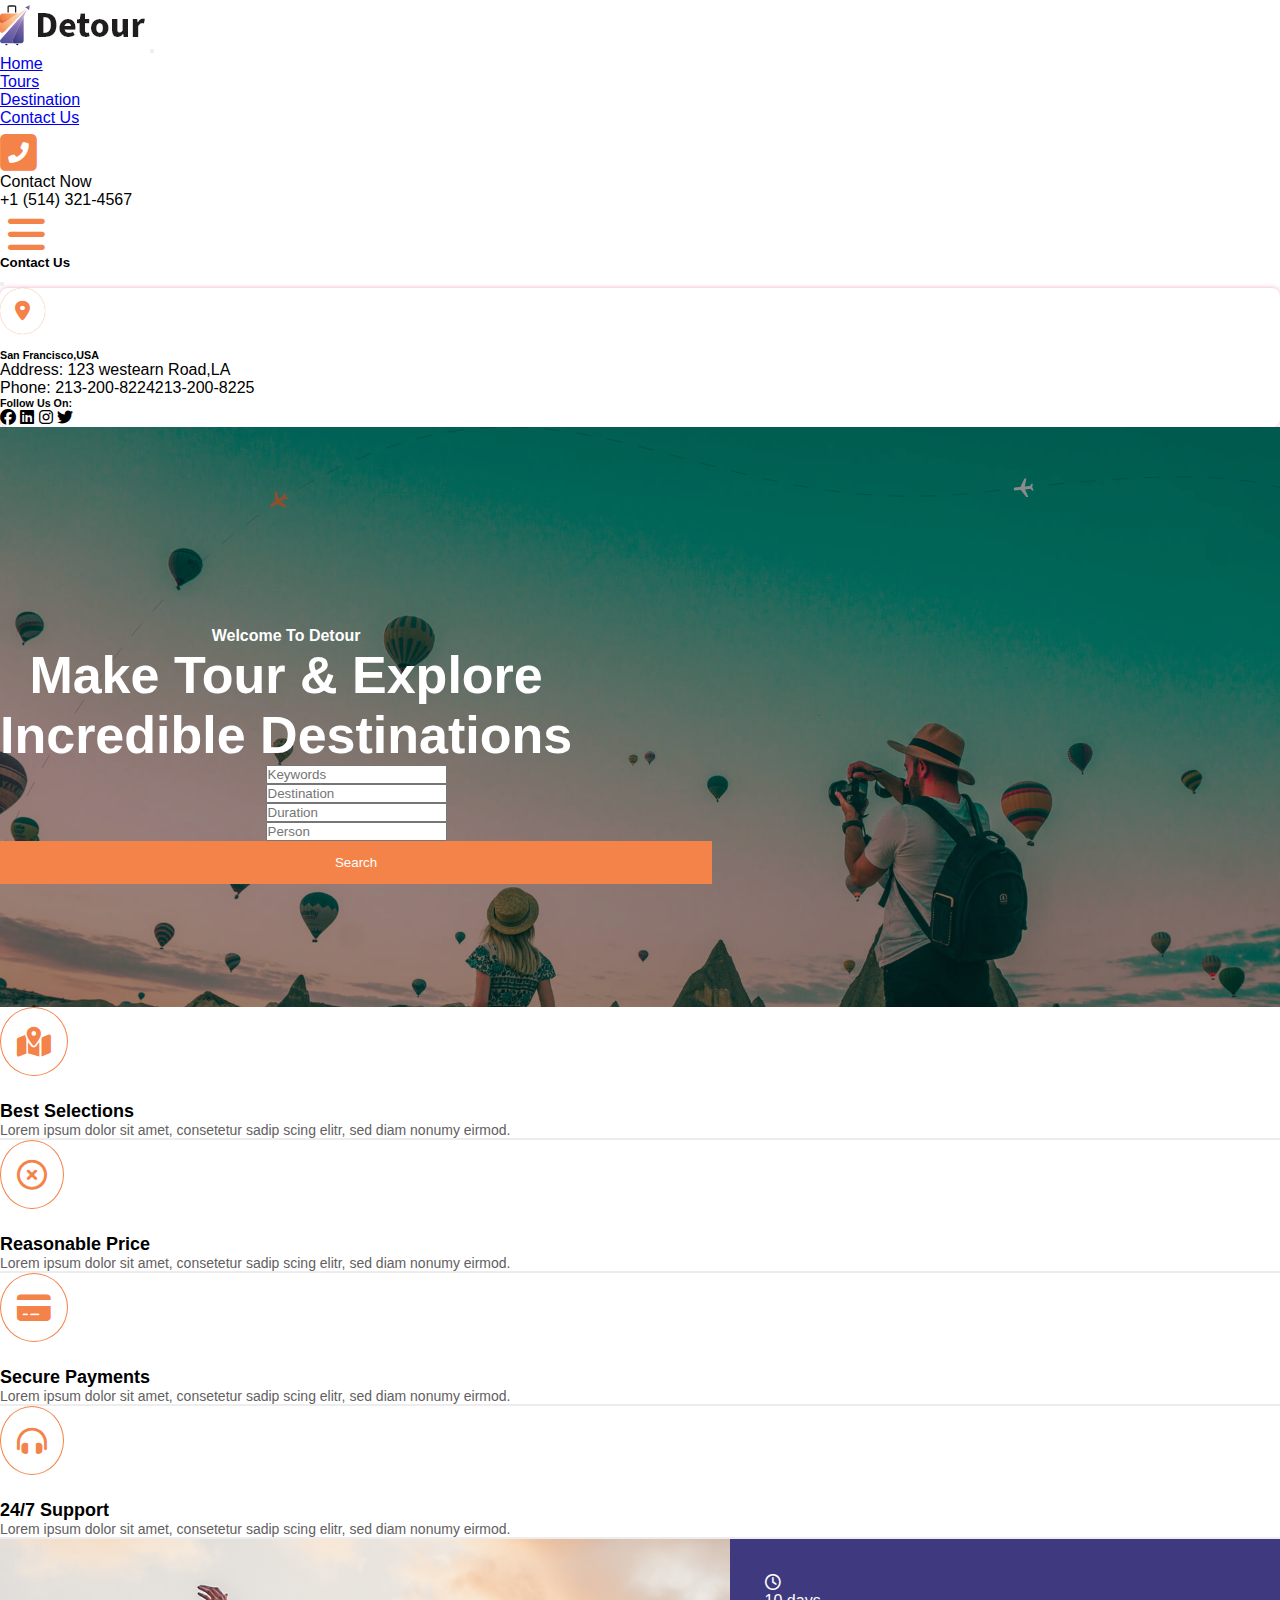
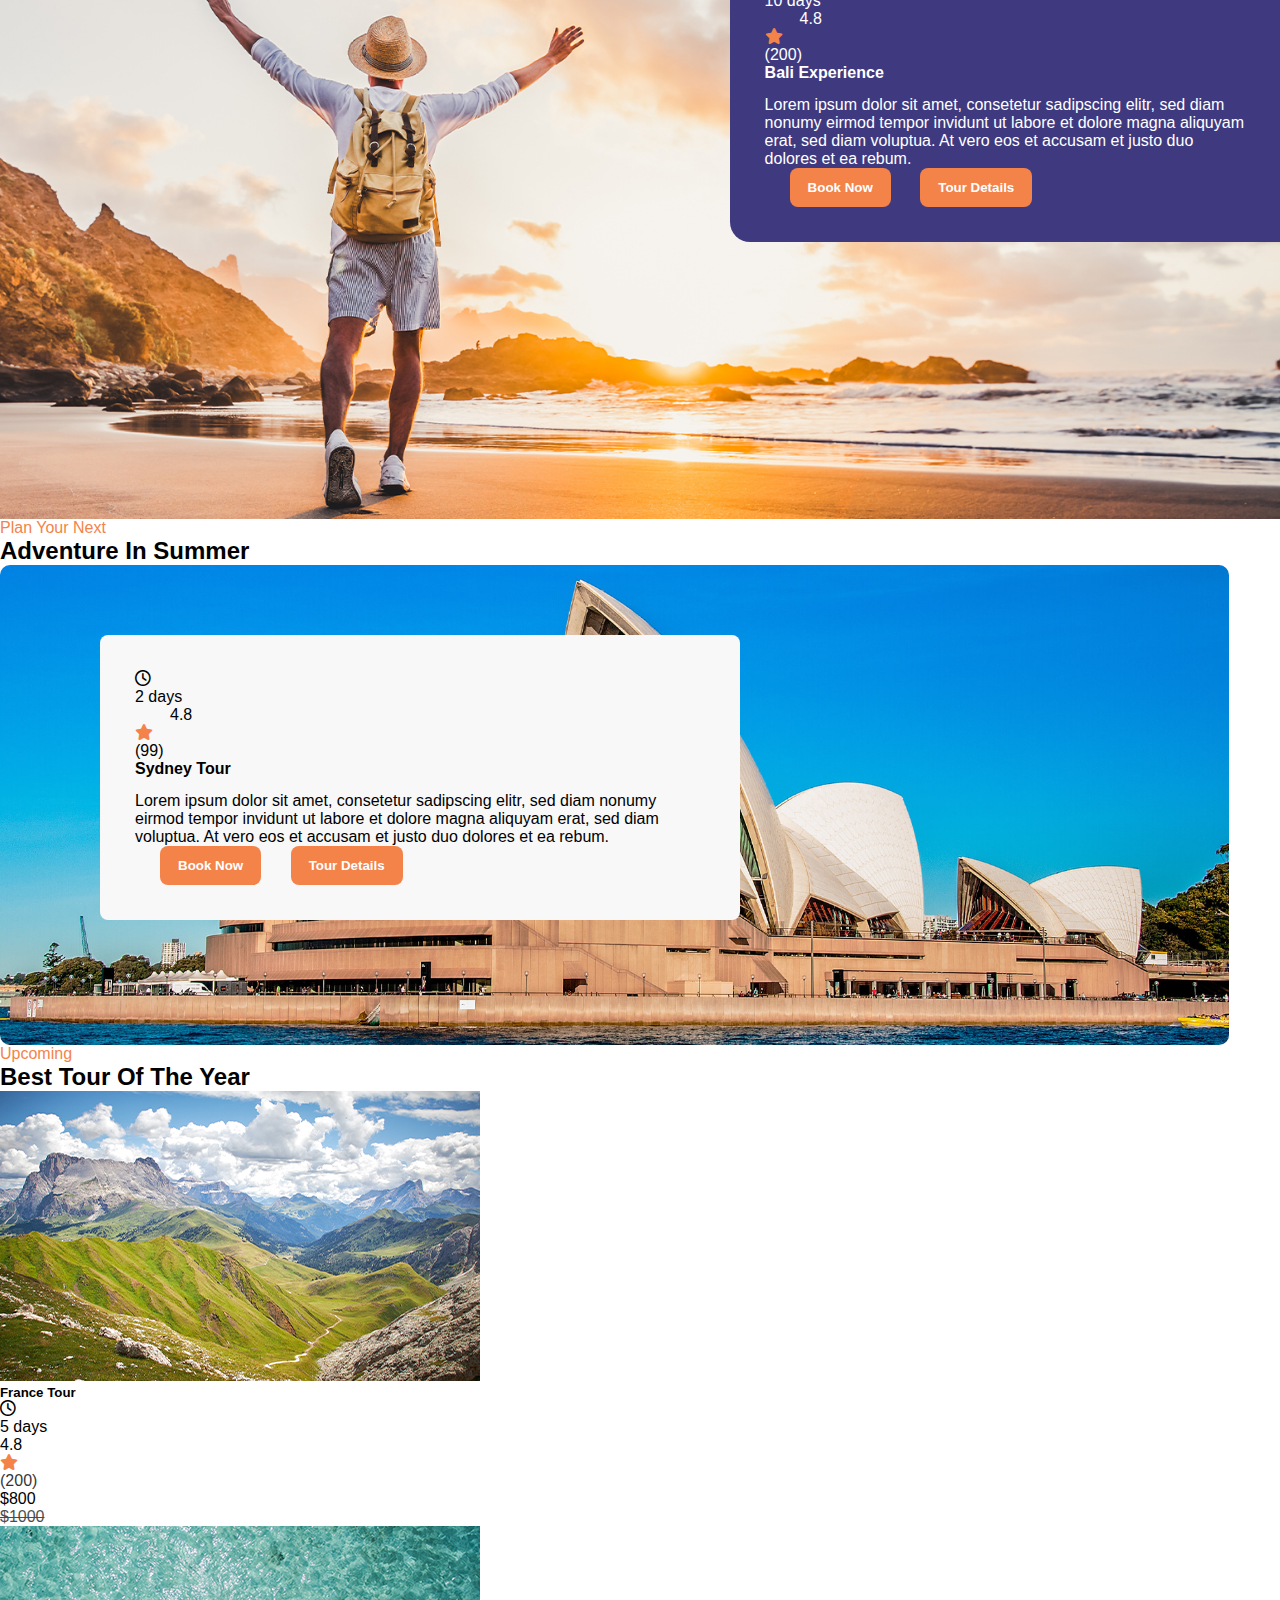
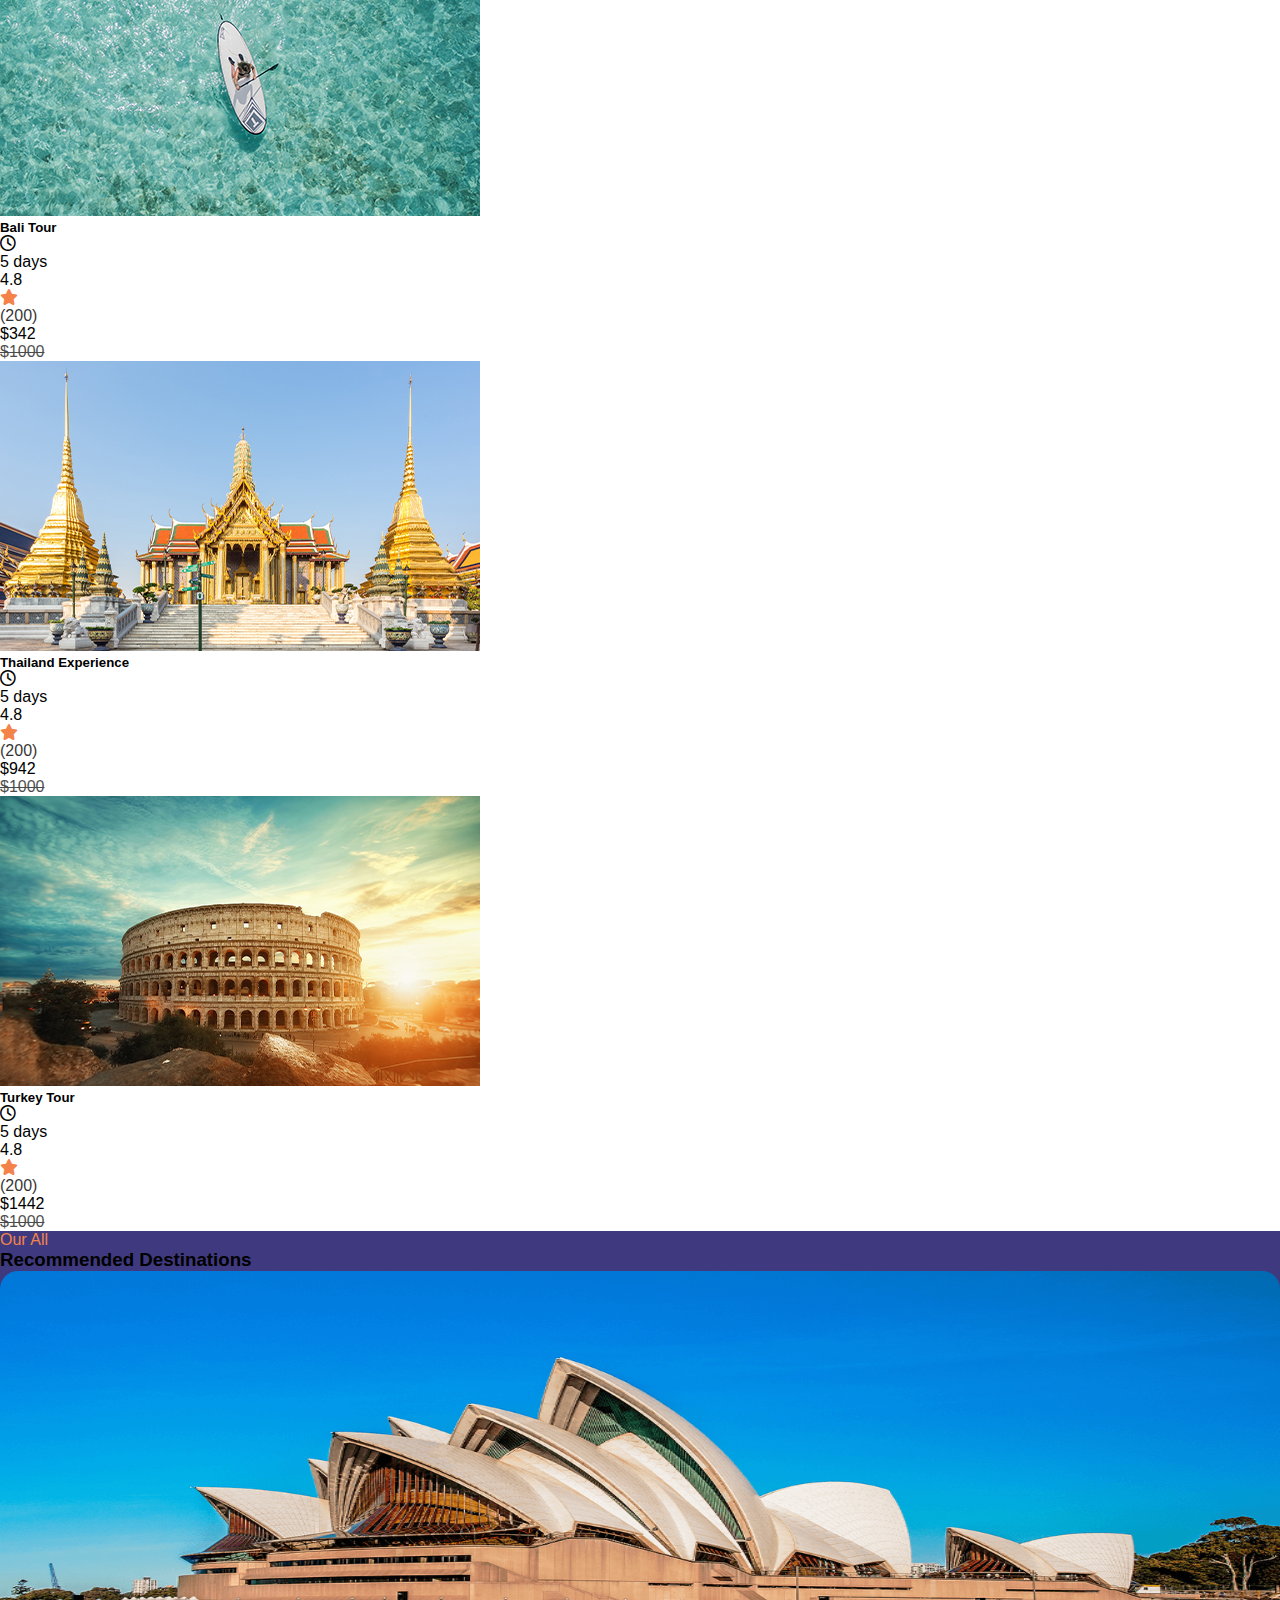
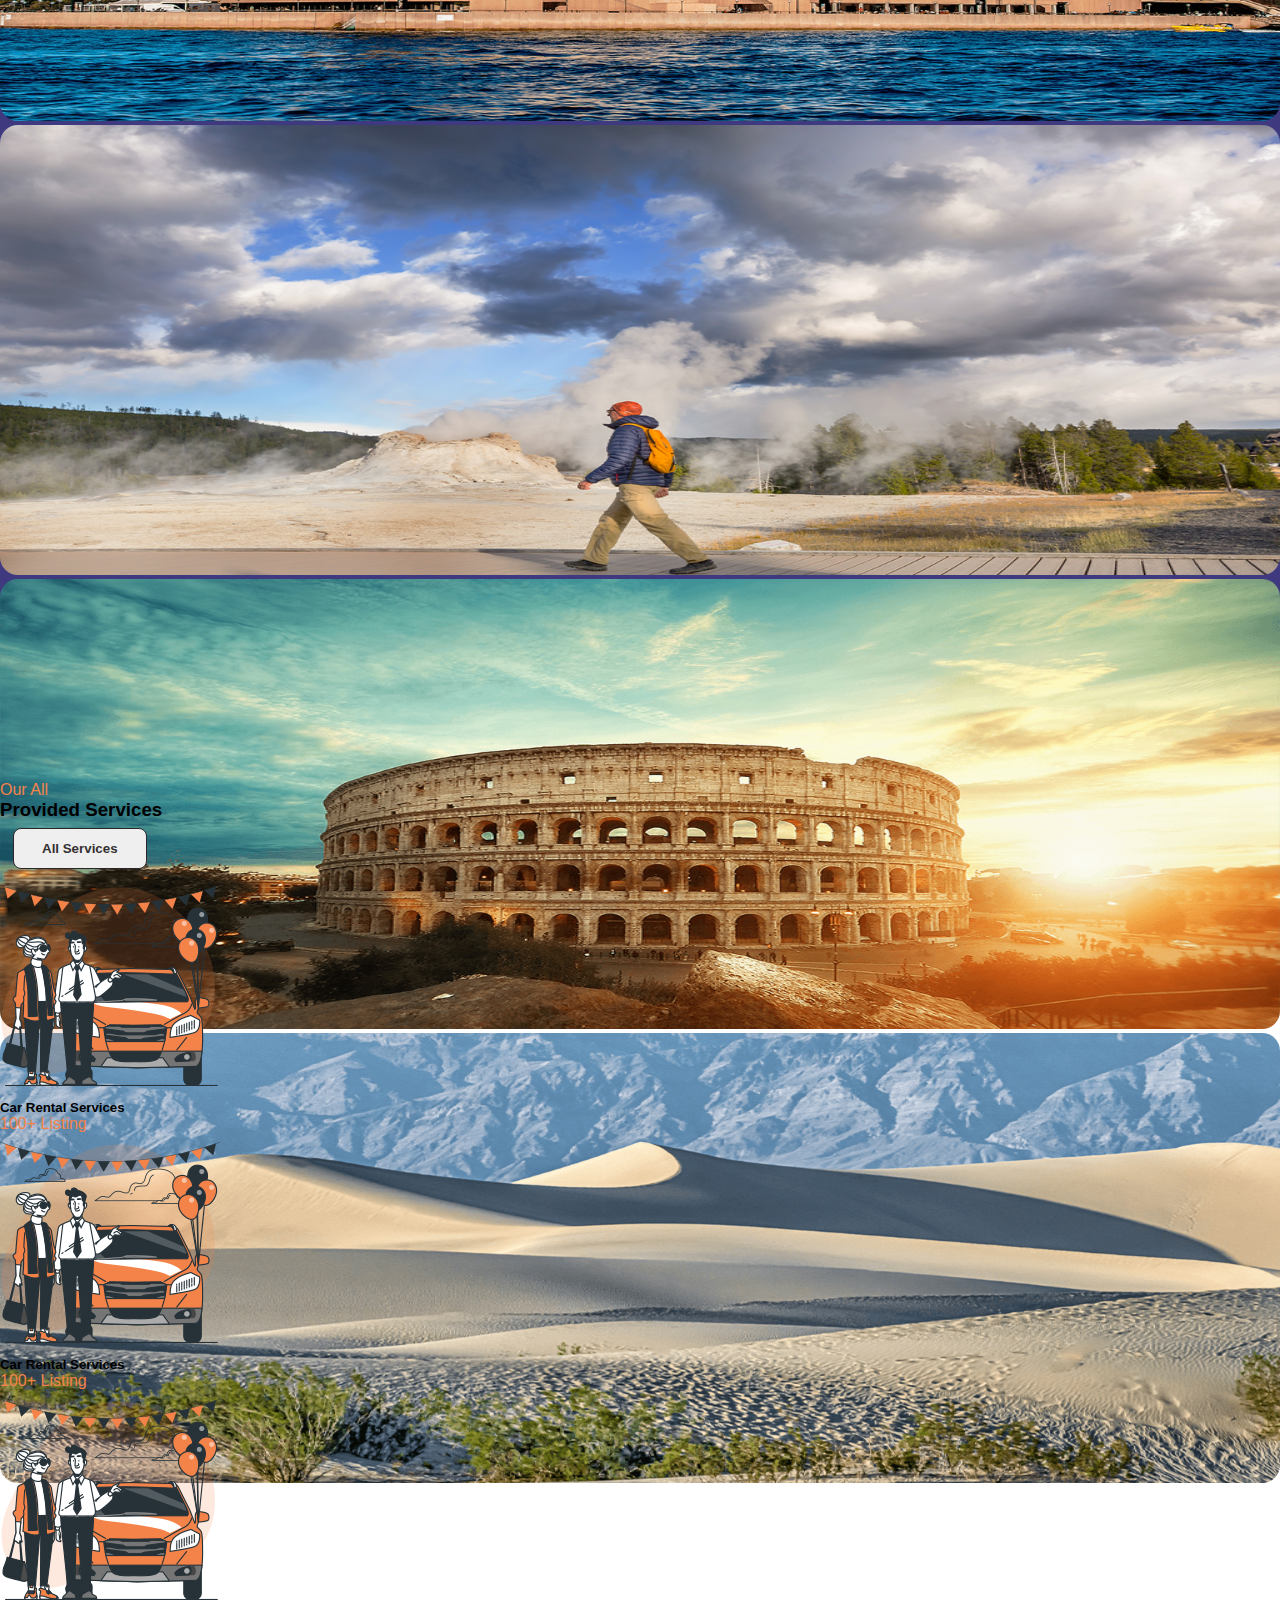
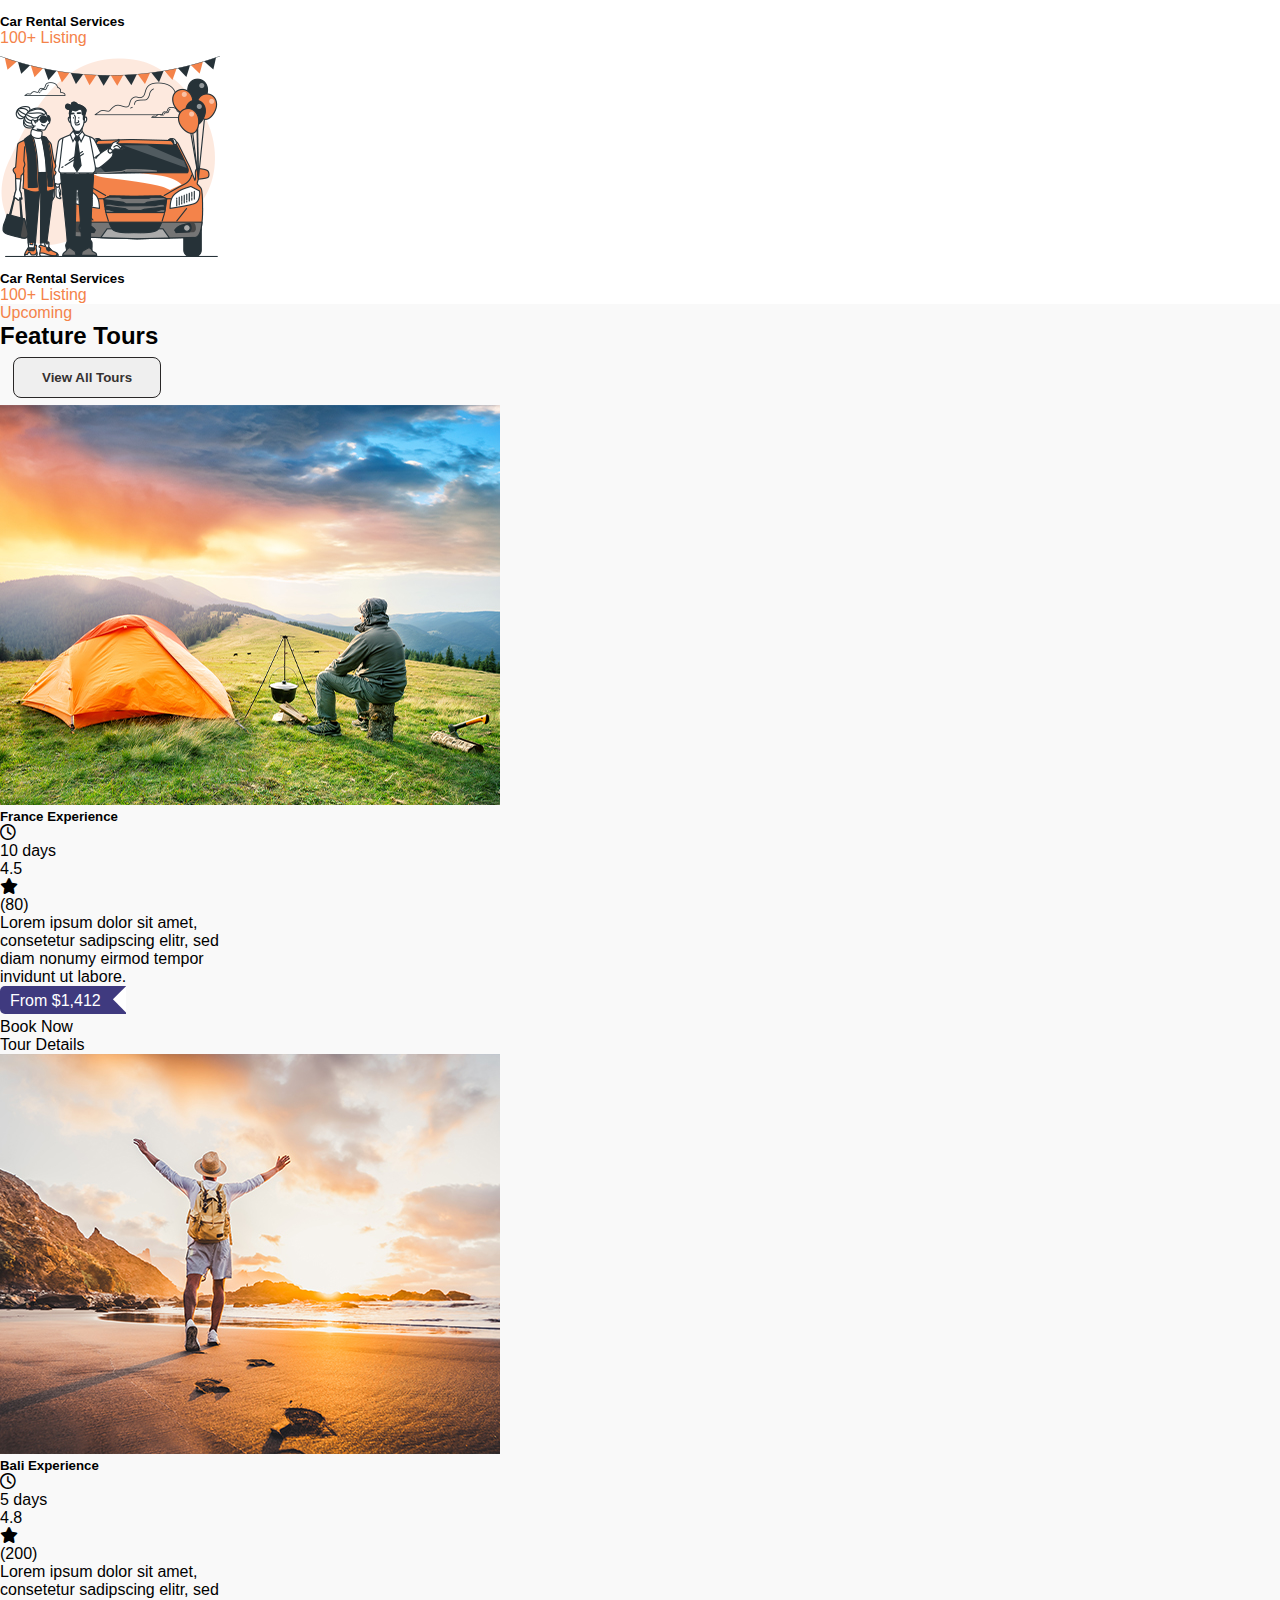
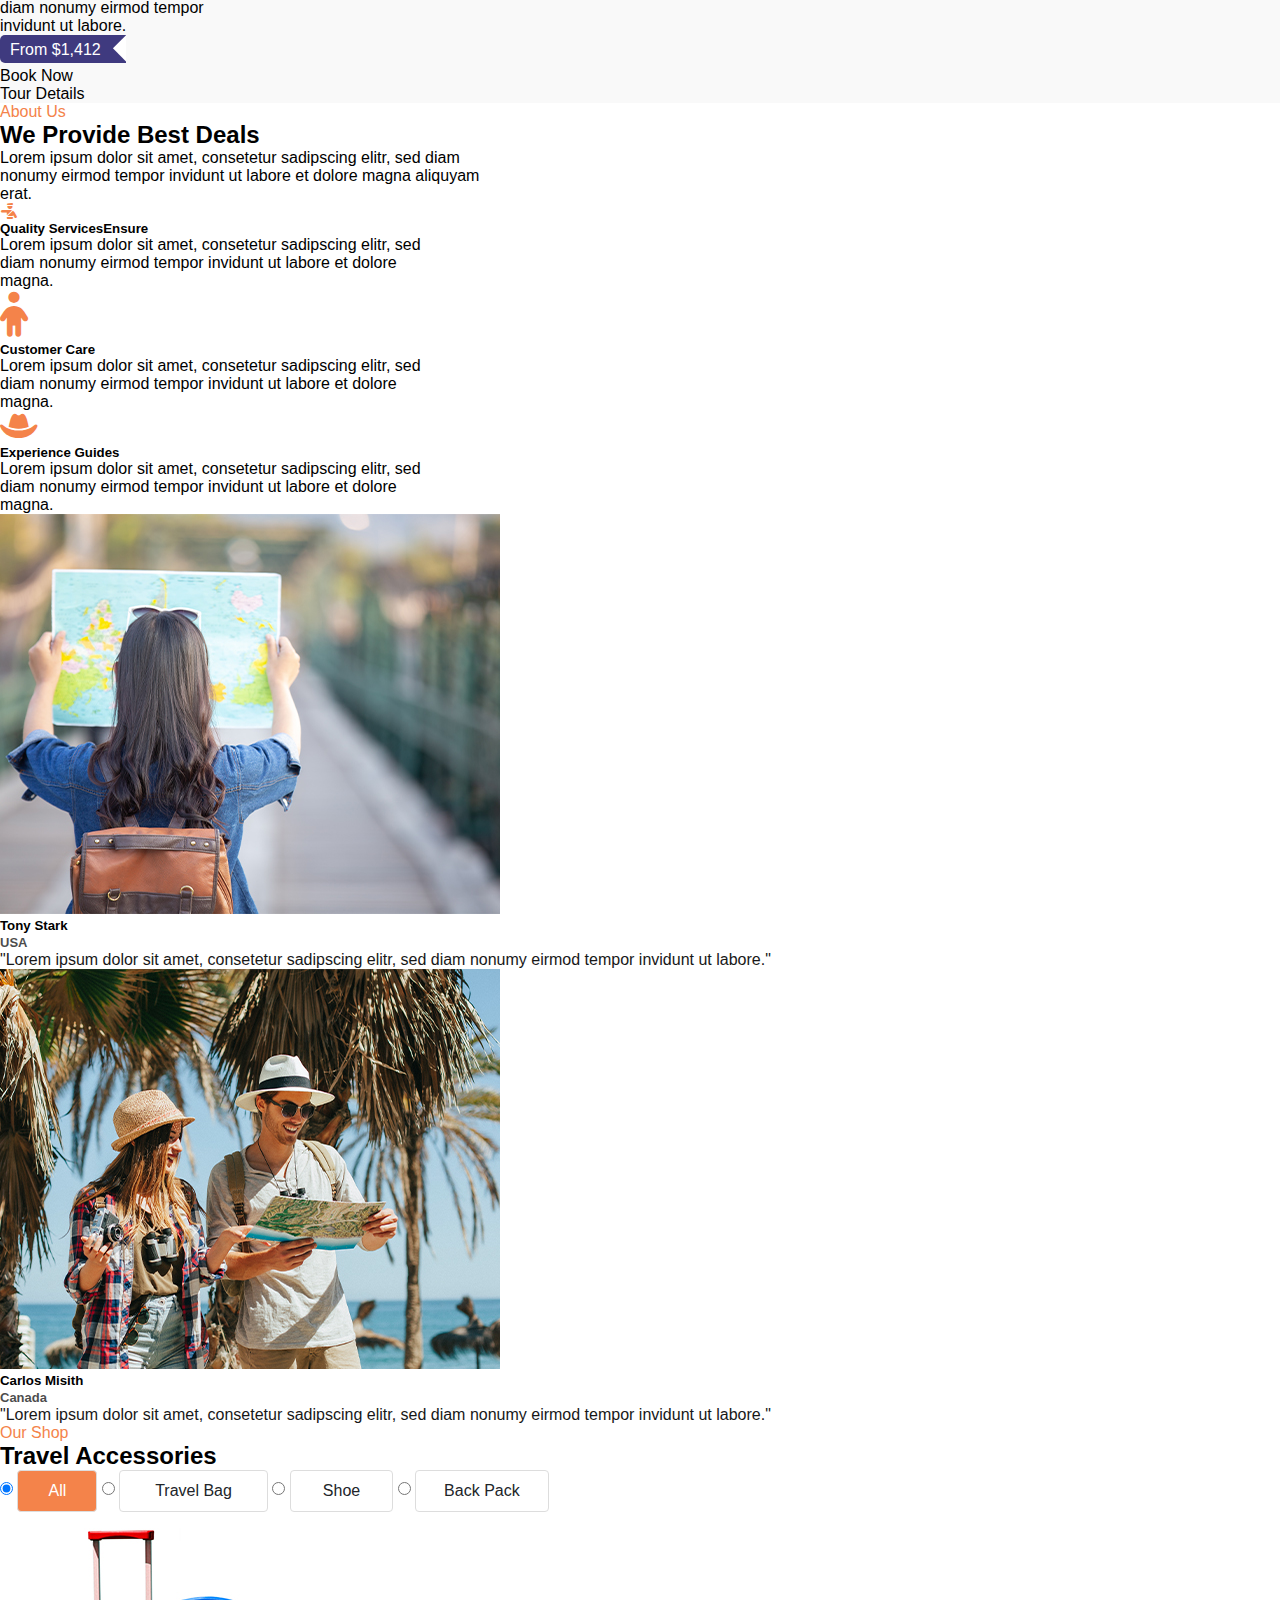
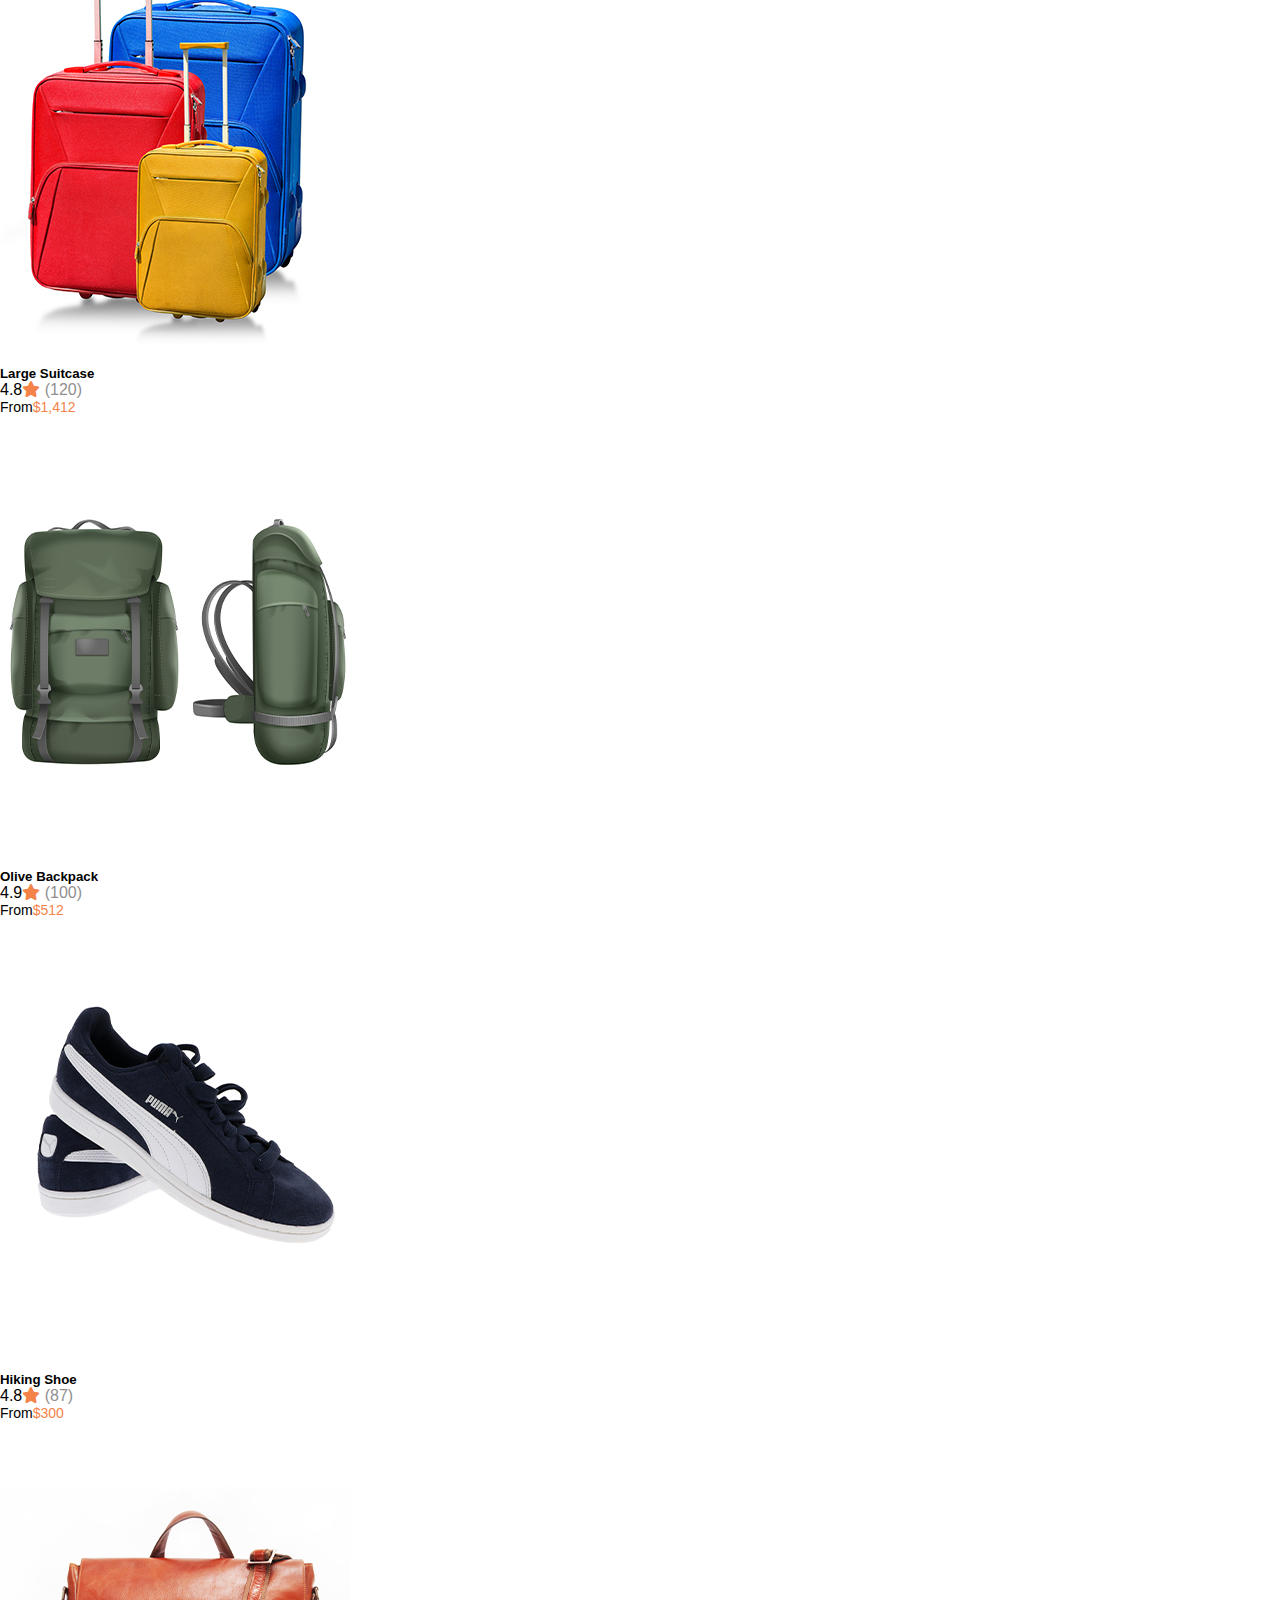
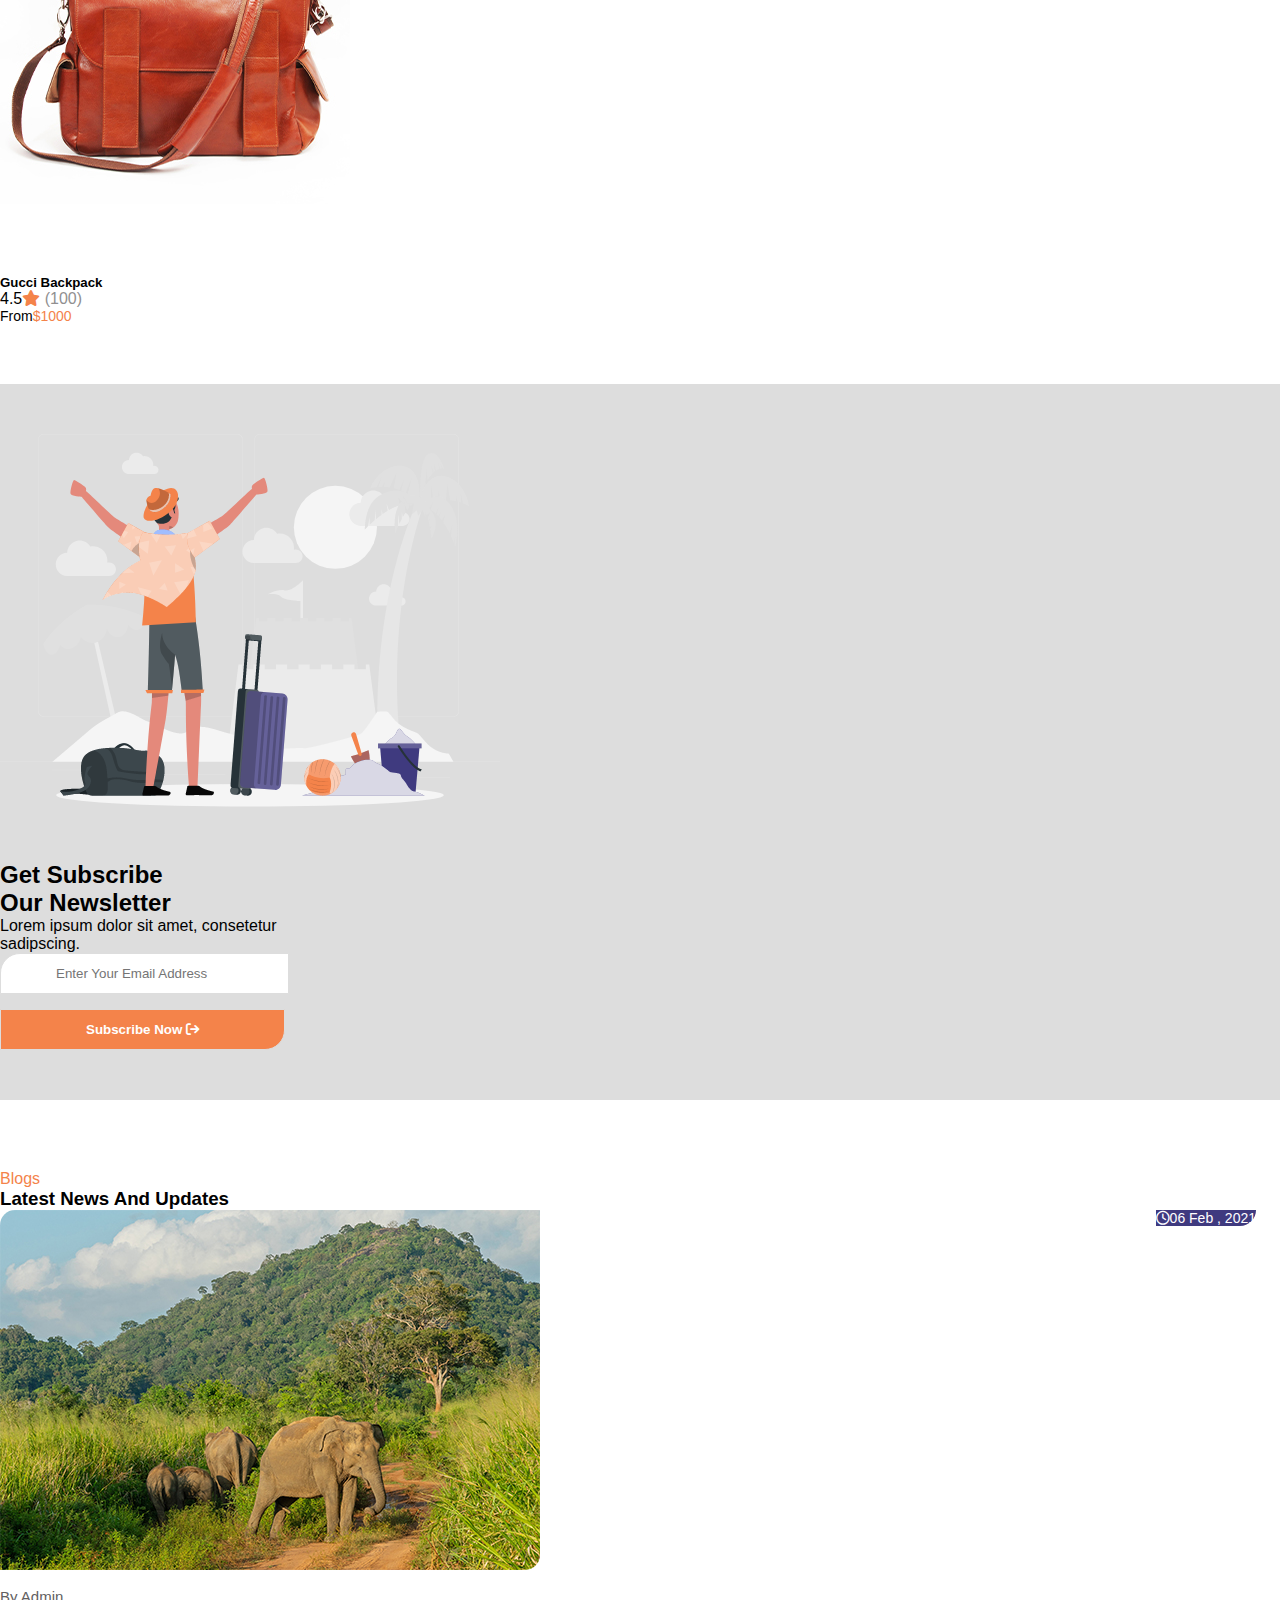
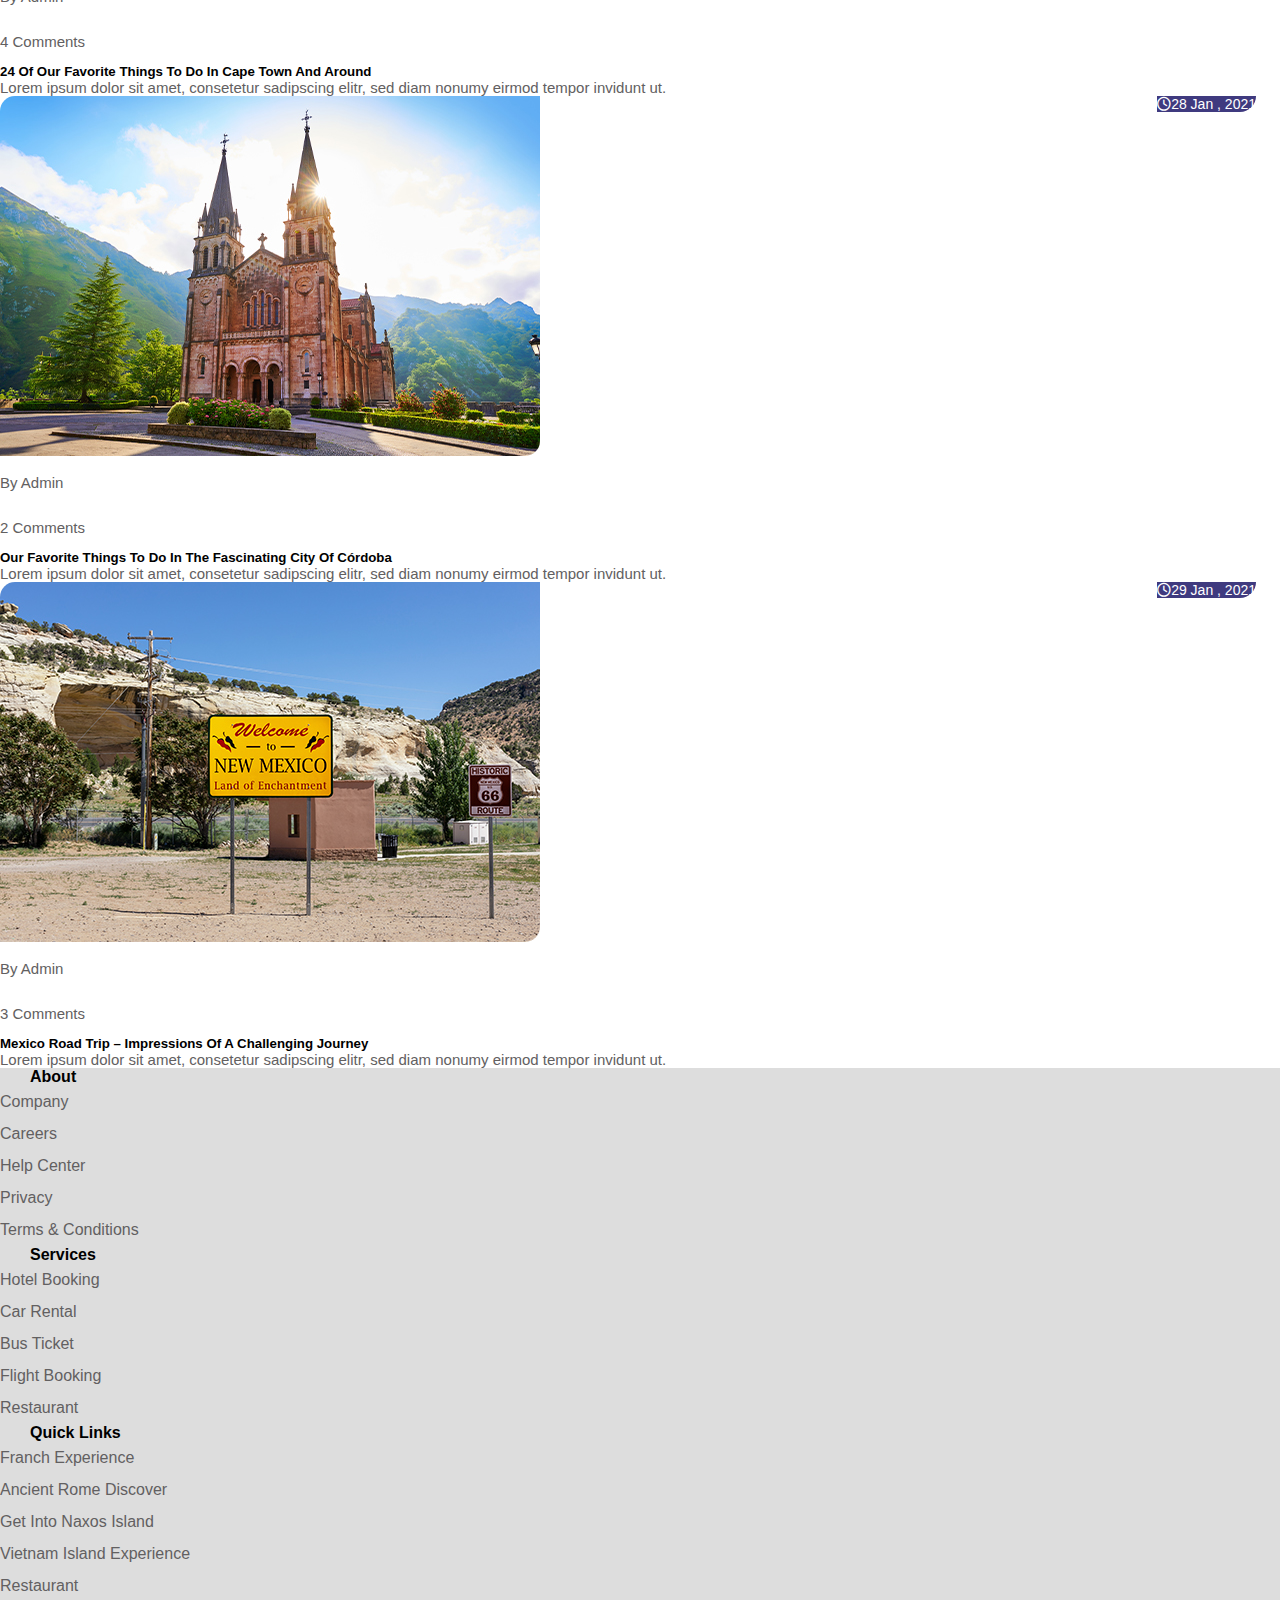
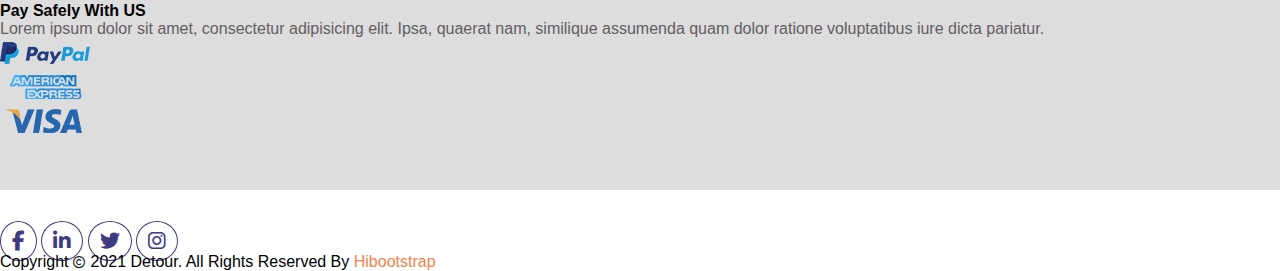
<file: index.html>
<!DOCTYPE html>
<html lang="en">

<head>
  <meta charset="UTF-8">
  <meta http-equiv="X-UA-Compatible" content="IE=edge">
  <meta name="viewport" content="width=device-width, initial-scale=1.0">
  <meta name="viewport" content="width=device-width, initial-scale=1">
  <link rel="stylesheet" href="https://cdnjs.cloudflare.com/ajax/libs/font-awesome/6.3.0/css/all.min.css">
  <link rel="stylesheet" href="https://cdn.jsdelivr.net/npm/bootstrap-icons@1.10.3/font/bootstrap-icons.css">
  <link href="https://cdn.jsdelivr.net/npm/bootstrap@5.0.2/dist/css/bootstrap.min.css" rel="stylesheet"
    integrity="sha384-EVSTQN3/azprG1Anm3QDgpJLIm9Nao0Yz1ztcQTwFspd3yD65VohhpuuCOmLASjC" crossorigin="anonymous">
  <link rel="stylesheet" href="css/home-style.css">
</head>

<body>
  <!------------Navbar-Start----------->

  <nav class="navbar navbar-expand-lg navbar-light bg-light sticky-top">
    <div class="container-fluid">
      <a class="navbar-brand" href="#"><img src="img/1.png" alt=""></a>
      <button class="navbar-toggler" type="button" data-bs-toggle="collapse" data-bs-target="#navbarSupportedContent"
        aria-controls="navbarSupportedContent" aria-expanded="false" aria-label="Toggle navigation">
        <span class="navbar-toggler-icon"></span>
      </button>
      <div class="collapse navbar-collapse" id="navbarSupportedContent">
        <ul class="navbar-nav m-auto mb-2 mb-lg-0">
          <li class="nav-item">
            <a class="nav-link" aria-current="page" href="./index.html">Home</a>
          </li>
          <li class="nav-item">
            <a class="nav-link" href="./tours-index.html">Tours</a>
          </li>
          <li class="nav-item">
            <a class="nav-link" href="./Destination-index.html">Destination</a>
          </li>
          <li class="nav-item">
            <a class="nav-link" href="./contact-index.html" tabindex="-1" aria-disabled="true">Contact Us</a>
          </li>
        </ul>
        <div class="d-flex">
          <i class="fa-solid fa-square-phone-flip navbar-icon-phone"></i>
          <p>Contact Now<br>+1 (514) 321-4567</p>
          <i class="fa-solid fa-bars navbar-icon-button" type="button" data-bs-toggle="offcanvas"
            data-bs-target="#offcanvasRight" aria-controls="offcanvasRight"></i>

          <div class="offcanvas offcanvas-end" tabindex="-1" id="offcanvasRight" aria-labelledby="offcanvasRightLabel">
            <div class="offcanvas-header">
              <h5 id="offcanvasRightLabel">Contact Us</h5>
              <button type="button" class="btn-close text-reset" data-bs-dismiss="offcanvas"
                aria-label="Close"></button>
            </div>
            <div class="offcanvas-body">
              <div class="text-center py-4 offcanvas-box-1">
                <i class="fa-solid fa-location-dot offcanvas-icon-1"></i>
                <h6>San Francisco,USA</h6>
                <p>Address: 123 westearn Road,LA</p>
                <p>Phone: 213-200-8224213-200-8225</p>
                <h6>Follow Us On:</h6>
                <div>
                  <i class="fa-brands fa-facebook"></i>
                  <i class="fa-brands fa-linkedin"></i>
                  <i class="fa-brands fa-instagram"></i>
                  <i class="fa-brands fa-twitter"></i>
                </div>
              </div>
            </div>
          </div>
        </div>
      </div>
    </div>
  </nav>

  <!-----------Navbar-Close--------->
  <!-----------Home-page-Start------>

  <div class="home-section-img">
    <div class="home-section-div-1">
      <img src="img/3.png" alt="" class="img-fluid pt-5">
      <div class="home-section-div-2 offset-md-2">
        <div class="home-section-position">
          <p class="home-secion-p">Welcome To Detour</p>
          <h1 class="home-section-h1">Make Tour & Explore</h1>
          <h1 class="home-section-h1">Incredible Destinations</h1>
        </div>
        <div class="row home-section-input">
          <div class="col-md-2">
            <input type="text" placeholder="Keywords" class="p-2">
          </div>
          <div class="col-md-2">
            <input type="text" placeholder="Destination" class="p-2">
          </div>
          <div class="col-md-2">
            <input type="text" placeholder="Duration" class="p-2">
          </div>
          <div class="col-md-2">
            <input type="text" placeholder="Person" class="p-2">
          </div>
          <div class="col-md-2" class="p-2">
            <button class="p-2 home-page-btn">Search</button>
          </div>
        </div>
      </div>
    </div>
  </div>

  <!---------Home-Page-Close---------->
  <!---------Section-2-Start---------->

  <div class="row container-fluid mx-auto mt-5">
    <div class="col-md-3 mt-3">
      <div class="p-4 bg-light section-2-box">
        <i class="fa-solid fa-map-location-dot section-2-icon"></i>
        <h6 class="section-2-h6">Best Selections</h6>
        <p class="section-2-p">Lorem ipsum dolor sit amet, consetetur sadip scing elitr, sed diam nonumy eirmod.</p>
      </div>
    </div>
    <div class="col-md-3 mt-3">
      <div class="p-4 bg-light section-2-box">
        <i class="fa-regular fa-circle-xmark section-2-icon"></i>
        <h6 class="section-2-h6">Reasonable Price</h6>
        <p class="section-2-p">Lorem ipsum dolor sit amet, consetetur sadip scing elitr, sed diam nonumy eirmod.</p>
      </div>
    </div>
    <div class="col-md-3 mt-3">
      <div class="p-4 bg-light section-2-box">
        <i class="fa-solid fa-credit-card section-2-icon"></i>
        <h6 class="section-2-h6">Secure Payments</h6>
        <p class="section-2-p">Lorem ipsum dolor sit amet, consetetur sadip scing elitr, sed diam nonumy eirmod.</p>
      </div>
    </div>
    <div class="col-md-3 mt-3">
      <div class="p-4 bg-light section-2-box">
        <i class="fa-solid fa-headphones-simple section-2-icon"></i>
        <h6 class="section-2-h6">24/7 Support</h6>
        <p class="section-2-p">Lorem ipsum dolor sit amet, consetetur sadip scing elitr, sed diam nonumy eirmod.</p>
      </div>
    </div>
  </div>

  <!-----------Section-2-Close---------->
  <!-----------Section-3-Start---------->

  <div class="section-3-main-div mt-5 position-relative">
    <div class="section-3-abso-div">
      <div class="d-flex">
        <div>
          <i class="fa-regular fa-clock"></i>
        </div>
        <div class="ms-2">
          <p>10 days</p>
        </div>
        <div class="section-3-p-star">
          <p>4.8</p>
        </div>
        <div class="ms-2">
          <span class="section-3-star"><i class="fa-solid fa-star"></i></span>
        </div>
        <div class="ms-2">
          <p>(200)</p>
        </div>
      </div>
      <div>
        <h4 class="section-3-h4">Bali Experience</h4>
        <p>Lorem ipsum dolor sit amet, consetetur sadipscing elitr, sed diam nonumy eirmod tempor invidunt ut labore et
          dolore magna aliquyam erat, sed diam voluptua. At vero eos et accusam et justo duo dolores et ea rebum.</p>
      </div>
      <div class="">
        <button class="section-3-button">Book Now</button>
        <button class="section-3-button">Tour Details</button>
      </div>
    </div>
  </div>

  <!------------Section-3-Close--------->
  <!------------Section-4-Start--------->

  <div class="mt-5 ps-5 mb-5">
    <p style="color: #f4834a;">Plan Your Next</p>
    <h2 style="font-weight: bold;">Adventure In Summer</h2>
  </div>

  <div class="section-4-bg-img container-fluid">
    <div class="section-4-abso-div">
      <div class="d-flex">
        <div>
          <i class="fa-regular fa-clock"></i>
        </div>
        <div class="ms-2">
          <p>2 days</p>
        </div>
        <div class="section-3-p-star">
          <p>4.8</p>
        </div>
        <div class="ms-2">
          <span class="section-3-star"><i class="fa-solid fa-star"></i></span>
        </div>
        <div class="ms-2">
          <p>(99)</p>
        </div>
      </div>
      <div>
        <h4 class="section-3-h4">Sydney Tour</h4>
        <p>Lorem ipsum dolor sit amet, consetetur sadipscing elitr, sed diam nonumy eirmod tempor invidunt ut labore et
          dolore magna aliquyam erat, sed diam voluptua. At vero eos et accusam et justo duo dolores et ea rebum.</p>
      </div>
      <div class="">
        <button class="section-3-button">Book Now</button>
        <button class="section-3-button">Tour Details</button>
      </div>
    </div>
  </div>
  <!------------Section-4-Close--------->
  <!------------Section-5-Start--------->

  <div class="mt-5 ps-5 mb-5">
    <p style="color: #f4834a;">Upcoming</p>
    <h2 style="font-weight: bold;">Best Tour Of The Year</h2>
  </div>

  <div class="row container-fluid mx-auto">
    <div class="col-md-3">
      <div class="border">
      <img src="img/7.jpg" alt="" class="img-fluid">
      <div class="ps-3 mt-3">
        <div>
          <h5 class="fw-bold">France Tour</h5>
          <div class="d-flex">
            <div>
              <div><i class="fa-regular fa-clock"></i></div>
            </div>
            <div class="ps-1">5 days</div>
            <div class="ps-3">4.8</div>
            <div class="ps-1" style="color: #f4834a;"><i class="fa-solid fa-star"></i></div>
            <p class="ps-1" style="opacity: .800;">(200)</p>
          </div>
        </div>

        <div class="d-flex">
          <p class="fw-bold">$800</p>
          <p class="ps-2 fw-bold" style="opacity: .700;"><del>$1000</del></p>
        </div>
      </div>
    </div>
    </div>


    <div class="col-md-3">
      <div class="border">
        <img src="img/8.jpg" alt="" class="img-fluid">
        <div class="ps-3 mt-3">
          <div>
            <h5 class="fw-bold">Bali Tour</h5>
            <div class="d-flex">
              <div>
                <div><i class="fa-regular fa-clock"></i></div>
              </div>
              <div class="ps-1">5 days</div>
              <div class="ps-3">4.8</div>
              <div class="ps-1" style="color: #f4834a;"><i class="fa-solid fa-star"></i></div>
              <p class="ps-1" style="opacity: .800;">(200)</p>
            </div>
          </div>

          <div class="d-flex">
            <p class="fw-bold">$342</p>
            <p class="ps-2 fw-bold" style="opacity: .700;"><del>$1000</del></p>
          </div>
        </div>
      </div>
    </div>


    <div class="col-md-3">
      <div class="border">
        <img src="img/9.jpg" alt="" class="img-fluid">
        <div class="ps-3 mt-3">
          <div>
            <h5 class="fw-bold">Thailand Experience</h5>
            <div class="d-flex">
              <div>
                <div><i class="fa-regular fa-clock"></i></div>
              </div>
              <div class="ps-1">5 days</div>
              <div class="ps-3">4.8</div>
              <div class="ps-1" style="color: #f4834a;"><i class="fa-solid fa-star"></i></div>
              <p class="ps-1" style="opacity: .800;">(200)</p>
            </div>
          </div>

          <div class="d-flex">
            <p class="fw-bold">$942</p>
            <p class="ps-2 fw-bold" style="opacity: .700;"><del>$1000</del></p>
          </div>
        </div>
        </div>
    </div>


    <div class="col-md-3">
      <div class="border">
        <img src="img/10.jpg" alt="" class="img-fluid">
        <div class="ps-3 mt-3">
          <div>
            <h5 class="fw-bold">Turkey Tour</h5>
            <div class="d-flex">
              <div>
                <div><i class="fa-regular fa-clock"></i></div>
              </div>
              <div class="ps-1">5 days</div>
              <div class="ps-3">4.8</div>
              <div class="ps-1" style="color: #f4834a;"><i class="fa-solid fa-star"></i></div>
              <p class="ps-1" style="opacity: .800;">(200)</p>
            </div>
          </div>
        </div>

        <div class="d-flex ps-3">
          <p class="fw-bold">$1442</p>
          <p class="fw-bold" style="opacity: .700;"><del>$1000</del></p>
        </div>
      </div>
    </div>
  </div>
  <!-----------------Section-5-Close------------>
  <!-----------------Section-6-Start------------>

  <div class="section-6-main-div mt-5">
    <div class="text-center pt-5">
      <p style="color: #f4834a;">Our All</p>
      <h3 class="fw-bold text-white">Recommended Destinations</h3>
    </div>

    <div class="row container-fluid mx-auto mt-4">
      <div class="col-md-8">
        <img src="img/11.jpg" alt="" class="img-fluid section-6-img"> 
        </div>
      <div class="col-md-4">
        <img src="img/12.jpg" alt="" class="img-fluid section-6-img"> 
      </div>
    </div>

    <div class="row container-fluid mx-auto mt-4">
      <div class="col-md-4">
        <img src="img/13.jpg" alt="" class="img-fluid section-6-img"> 
        </div>
      <div class="col-md-8">
        <img src="img/14.jpg" alt="" class="img-fluid section-6-img"> 
      </div>
    </div>
  </div>

  <!-----------Section-6-Close---------->
  <!-----------Section-7-Start---------->

<div class="row mt-5 container-fluid">
  <div class="col-md-6">
    <p style="color: #f4834a;" class="fw-bold">Our All</p>
    <h3 class="fw-bold h2">Provided Services</h3>
  </div>
  <div class="col-md-6 btn p-3">
    <button class="section-7-btn">All Services</button>
  </div>
</div>

<div class="row container-fluid mx-auto mt-4">
<div class="col-lg-3 col-md-6 col-sm-6">
  <div class="card p-5">
    <img src="img/15.png" alt="">
  </div>
  <div class="text-center mt-4">
    <h5 class="fw-bold">Car Rental Services</h5>
    <p style="color:#f4834a;">100+ Listing</p>
  </div>
</div>
<div class="col-lg-3 col-md-6 col-sm-6">
  <div class="card p-5">
    <img src="img/15.png" alt="">
  </div>
  <div class="text-center mt-4">
    <h5 class="fw-bold">Car Rental Services</h5>
    <p style="color:#f4834a;">100+ Listing</p>
  </div>
</div>
<div class="col-lg-3 col-md-6 col-sm-6">
  <div class="card p-5">
    <img src="img/15.png" alt="">
  </div>
  <div class="text-center mt-4">
    <h5 class="fw-bold">Car Rental Services</h5>
    <p style="color:#f4834a;">100+ Listing</p>
  </div>
</div>

<div class="col-lg-3 col-md-6 col-sm-6">
  <div class="card p-5">
    <img src="img/15.png" alt="">
  </div>
  <div class="text-center mt-4">
    <h5 class="fw-bold">Car Rental Services</h5>
    <p style="color:#f4834a;">100+ Listing</p>
  </div>
</div>
</div>

<!-----------Section-7-Close---------->
<!-----------Section-8-Start---------->

<div class="row container-fluid mx-auto mt-5 section-8-main-div">
  <div class="col-md-6 mt-5">
  <p style="color: #f4834a;" class="fw-bold">Upcoming</p>
  <h2 class="fw-bold">Feature Tours</h2>
</div>
<div class="col-md-6 btn mt-5">
  <button class="section-7-btn">View All Tours</button>
</div>
</div>

<div class="row container-fluid mx-auto section-8-main-div pb-5">
  <div class="col-md-6">
    <div class="border bg-white">
   <div class="row">
    <div class="col-md-6">
     <img src="img/21.jpg" alt="" class="img-fluid">
    </div>
    <div class="col-md-6 p-3">
     <h5 class="mb-4">France Experience</h5>
     <div class="d-flex">
      <i class="fa-regular fa-clock"></i>
      <p>10 days</p>
      <p class="ps-5">4.5</p>
      <i class="fa-solid fa-star"></i>
      <p>(80)</p>
     </div>
     <div>
      <p>Lorem ipsum dolor sit amet,<br>consetetur sadipscing elitr, sed<br> diam nonumy eirmod tempor<br> invidunt ut labore.</p>
      <span class="section-8-span">From $1,412</span>
      <div class="row mt-3">
        <div class="col-md-6">
          <p>Book Now</p>
        </div>
        <div class="col-md-6">
          <p>Tour Details </p>
        </div>
      </div>
     </div>
  </div>
  </div>
</div>
</div>

<div class="col-md-6">
  <div class="border bg-white">
  <div class="row">
   <div class="col-md-5">
    <img src="img/22.jpg" alt="" class="img-fluid">
   </div>
   <div class="col-md-7 p-3">
    <h5>Bali Experience</h5>
    <div class="d-flex">
     <i class="fa-regular fa-clock"></i>
     <p> 5 days</p>
     <p class="ps-5">4.8</p>
     <i class="fa-solid fa-star"></i>
     <p>(200)</p>
    </div>
    <div>
      <p>Lorem ipsum dolor sit amet,<br>consetetur sadipscing elitr, sed<br> diam nonumy eirmod tempor<br> invidunt ut labore.</p>
      <span class="section-8-span">From $1,412</span>
      <div class="row mt-3">
        <div class="col-md-6">
          <p>Book Now</p>
        </div>
        <div class="col-md-6">
          <p>Tour Details </p>
        </div>
      </div>
     </div>
 </div>
 </div>
</div>
</div>
</div>

<!-----------Section-8-Close---------->
<!-----------Section-9-Start---------->
<div class="container-fluid mt-5 pt-3">
<div class="row mx-auto">
  <div class="col-md-6 ps-3">
   <p class="fw-bold" style="color: #f4834a;">About Us</p>
   <h2 class="fw-bold">We Provide Best Deals</h2>
   <p>Lorem ipsum dolor sit amet, consetetur sadipscing elitr, sed diam<br>nonumy eirmod tempor invidunt ut labore et dolore magna aliquyam<br>erat.</p>
   <div class="row">
    <div class="col-md-1 h1" style="color: #f4834a;">
      <i class="fa-solid fa-person-military-pointing"></i>
    </div>
    <div class="col-md-11">
      <h5 class="fw-bold">Quality ServicesEnsure</h5>
      <p>Lorem ipsum dolor sit amet, consetetur sadipscing elitr, sed<br>diam nonumy eirmod tempor invidunt ut labore et dolore<br>magna.</p>
    </div>
   </div>
   <div class="row">
    <div class="col-md-1" style="color: #f4834a; font-size: 45px;">
      <i class="fa-solid fa-child"></i>
    </div>
    <div class="col-md-11">
      <h5 class="fw-bold">Customer Care</h5>
      <p>Lorem ipsum dolor sit amet, consetetur sadipscing elitr, sed<br>diam nonumy eirmod tempor invidunt ut labore et dolore<br>magna.</p>
    </div>
   </div>
   <div class="row">
    <div class="col-md-1" style="color: #f4834a; font-size: 30px;">
      <i class="fa-solid fa-hat-cowboy"></i>
    </div>
    <div class="col-md-11">
      <h5 class="fw-bold">Experience Guides</h5>
      <p>Lorem ipsum dolor sit amet, consetetur sadipscing elitr, sed<br>diam nonumy eirmod tempor invidunt ut labore et dolore<br>magna.</p>
    </div>
   </div>
  </div>
      <div class="col-md-3 pt-5">
        <div class="border">
        <img src="img/25.jpg" alt="" class="img-fluid">
        <div class="p-3">
          <h5 class="fw-bold">Tony Stark</h5>
          <span style="font-size: 13px; font-weight: bold; opacity: .700;">USA</span>
          <p style="opacity: .900;">"Lorem ipsum dolor sit amet, consetetur sadipscing elitr, sed diam nonumy eirmod tempor invidunt ut labore."</p>
        </div>
        </div>
      </div>
      <div class="col-md-3 pt-5">
        <div class="border">
        <img src="img/26.jpg" alt="" class="img-fluid">
        <div class="p-3">
          <h5 class="fw-bold">Carlos Misith</h5>
          <span style="font-size: 13px; font-weight: bold; opacity: .700;">Canada</span>
          <p style="opacity: .900;">"Lorem ipsum dolor sit amet, consetetur sadipscing elitr, sed diam nonumy eirmod tempor invidunt ut labore."</p>
        </div>
        </div>
      </div>
    </div>
  </div>

  <!-----------Section-9-Close---------->
  <!-----------Section-10-Start---------->
  
  <div class="text-center mt-5">
    <p class="fw-bold" style="color: #f4834a;">Our Shop</p>
    <h2 class="fw-bold">Travel Accessories</h2>
  </div>

  <div class="text-center mt-4">
    <div class="" role="group" aria-label="Basic radio toggle button group">
      <input type="radio" class="btn-check" name="btnradio" id="btnradio1" autocomplete="off" checked>
      <label class="btn btn-outline-primary mx-3 section-10-btn-1" for="btnradio1">All</label>
    
      <input type="radio" class="btn-check" name="btnradio" id="btnradio2" autocomplete="off">
      <label class="btn btn-outline-primary mx-3 section-10-btn-2" for="btnradio2">Travel Bag</label>
    
      <input type="radio" class="btn-check" name="btnradio" id="btnradio3" autocomplete="off">
      <label class="btn btn-outline-primary mx-3 section-10-btn-3" for="btnradio3">Shoe</label>

      <input type="radio" class="btn-check" name="btnradio" id="btnradio4" autocomplete="off">
      <label class="btn btn-outline-primary mx-3 section-10-btn-4" for="btnradio4">Back Pack</label>
    </div>
  </div>

  <div class="container-fluid mt-5">
  <div class="row">
    <div class="col-md-3 mx-auto">
      <div class="">
      <img src="img/27.jpg" alt="" class="img-fluid border p-4">
      </div>
      <div class="lh-2 mt-3">
        <h5 class="fw-bold">Large Suitcase</h5>
        <p><span>4.8</span><span class="ms-2"><i class="fa-solid fa-star" style="color: #f4834a;"></i></span><span style="color: #918f90;">
          (120)</span></p>
        <p style="font-size: 14px;" class="fw-bold">From<span style="color: #f4834a;" class="ms-2 fw-bold">$1,412</span></p>
      </div>
    </div> 
    <div class="col-md-3 mx-auto">
      <div>
      <img src="img/28.jpg" alt="" class="img-fluid border p-4">
      </div>
      <div class="lh-2 mt-3">
        <h5 class="fw-bold">Olive Backpack</h5>
        <p><span>4.9</span><span class="ms-2"><i class="fa-solid fa-star" style="color: #f4834a;"></i></span><span style="color: #918f90;">
          (100)</span></p>
        <p style="font-size: 14px;" class="fw-bold">From<span style="color: #f4834a;" class="ms-2 fw-bold">$512</span></p>
      </div>
    </div>
    <div class="col-md-3 mx-auto">
      <div>
      <img src="img/29.jpg" alt="" class="img-fluid border p-4">
      </div>
      <div class="lh-2 mt-3">
        <h5 class="fw-bold">Hiking Shoe</h5>
        <p><span>4.8</span><span class="ms-2"><i class="fa-solid fa-star" style="color: #f4834a;"></i></span><span style="color: #918f90;">
          (87)</span></p>
        <p style="font-size: 14px;" class="fw-bold">From<span style="color: #f4834a;" class="ms-2 fw-bold">$300</span></p>
      </div>
    </div>
    <div class="col-md-3 mx-auto">
      <div>
      <img src="img/30.jpg" alt="" class="img-fluid border p-4">
      </div>
      <div class="lh-2 mt-3">
        <h5 class="fw-bold">Gucci Backpack</h5>
        <p><span>4.5</span><span class="ms-2"><i class="fa-solid fa-star" style="color: #f4834a;"></i></span><span style="color: #918f90;">
          (100)</span></p>
        <p style="font-size: 14px;" class="fw-bold">From<span style="color: #f4834a;" class="ms-2 fw-bold">$1000</span></p>
      </div>
    </div>
  </div>
  </div>

  <!-----------Section-10-Close---------->
  <!-----------Section-11-Start---------->

  <div class="container-fluid row section-11-main-div mx-auto">
    <div class="col-md-6">
      <img src="img/31.png" alt="" class="img-fluid mt-5">
    </div>
    <div class="col-md-4 section-11-div-2 border bg-white p-5">
      <h2 class="fw-bold">Get Subscribe</h2>
      <h2 class="fw-bold">Our Newsletter</h2>
      <p class="section-11-p pt-2">Lorem ipsum dolor sit amet, consetetur<br>sadipscing.</p>

      <div class="mt-4">
        <input type="email" placeholder="Enter Your Email Address" class="section-11-input">
      </div>

      <div class="section-11-btn-div">
        <button type="submit" class="section-11-btn">
          Subscribe Now
          <i class="fa-solid fa-arrow-right-from-bracket"></i>
        </button>
      </div>
    </div>
  </div>

  <!-----------Section-11-Close---------->
  <!-----------Section-12-Start---------->

  <div class="text-center">
    <p class="fw-bold section-12-div-1-p">Blogs</p>
    <h3 class="fw-bold h2">Latest News And Updates</h3>
  </div>

  <div class="row container-fluid mt-5 mx-auto">
    <div class="col-md-4 section-12-img-div">
      <img src="img/32.jpg" alt="" class="img-fluid section-12-img">
      <span class="p-2 section-12-span"><i class="fa-regular fa-clock"></i>06 Feb , 2021</span>

      <div class="d-flex section-12-by">
        <div class="">
           <p>By Admin</p>
        </div>
        <div class="">
          <p>4 Comments</p>
        </div>
      </div>
      <h5 class="fw-bold">24 Of Our Favorite Things To Do In Cape Town And Around</h5>
      <p class="section-12-p-all">Lorem ipsum dolor sit amet, consetetur sadipscing elitr, sed diam nonumy eirmod tempor invidunt ut.</p>
    </div>
    <div class="col-md-4 section-12-img-div">
      <img src="img/33.jpg" alt="" class="img-fluid section-12-img">
      <span class="p-2 section-12-span"><i class="fa-regular fa-clock"></i>28 Jan , 2021</span>

      <div class="d-flex section-12-by">
        <div class="">
           <p>By Admin</p>
        </div>
        <div class="">
          <p>2 Comments</p>
        </div>
      </div>
      <h5 class="fw-bold">Our Favorite Things To Do In The Fascinating City Of Córdoba</h5>
      <p class="section-12-p-all">Lorem ipsum dolor sit amet, consetetur sadipscing elitr, sed diam nonumy eirmod tempor invidunt ut.</p>
    </div>
    <div class="col-md-4 section-12-img-div">
      <img src="img/34.jpg" alt="" class="img-fluid section-12-img">
      <span class="p-2 section-12-span"><i class="fa-regular fa-clock"></i>29 Jan , 2021</span>

      <div class="d-flex section-12-by">
        <div class="">
           <p>By Admin</p>
        </div>
        <div class="">
          <p>3 Comments</p>
        </div>
      </div>
      <h5 class="fw-bold">Mexico Road Trip – Impressions Of A Challenging Journey</h5>
      <p class="section-12-p-all">Lorem ipsum dolor sit amet, consetetur sadipscing elitr, sed diam nonumy eirmod tempor invidunt ut.</p>
    </div>
  </div>

  <!-----------Section-12-Close---------->
  <!--------------Footer-Start----------->

  <div class="container-fluid row mx-auto mt-5 footer">
    <div class="col-md-3 pt-5">
      <h4 class="footer-h4">About</h4>
      <ul class="footer-menu">
        <li>Company</li>
        <li>Careers</li>
        <li>Help Center</li>
        <li>Privacy</li>
        <li>Terms & Conditions</li>
      </ul>
    </div>
    <div class="col-md-3 pt-5">
      <h4 class="footer-h4">Services</h4>
      <ul class="footer-menu">
        <li>Hotel Booking</li>
        <li>Car Rental</li>
        <li>Bus Ticket</li>
        <li>Flight Booking</li>
        <li>Restaurant</li>
      </ul>
    </div>
    <div class="col-md-3 pt-5">
      <h4 class="footer-h4">Quick Links</h4>
      <ul class="footer-menu">
        <li>Franch Experience</li>
        <li>Ancient Rome Discover</li>
        <li>Get Into Naxos Island</li>
        <li>Vietnam Island Experience</li>
        <li>Restaurant</li>
      </ul>
    </div>
    <div class="col-md-3 pt-5">
      <h4 class="fw-bold">Pay Safely With US</h4>
      <p class="footer-p">Lorem ipsum dolor sit amet, consectetur adipisicing elit. Ipsa, quaerat nam, similique assumenda quam dolor ratione voluptatibus iure dicta pariatur.</p>

      <div class="row">
        <div class="col-md-4 col-sm-4">
          <img src="img/35.png" alt="">
        </div>
        <div class="col-md-4 col-sm-4">
          <img src="img/36.png" alt="">
        </div>
        <div class="col-md-4 col-sm-4">
          <img src="img/37.png" alt="">
        </div>
      </div>
    </div>
  </div>

  <div class="d-flex footer-end-div">
    <div class="ps-3 footer-end-span-div">
      <span class="footer-icon"><i class="fa-brands fa-facebook-f"></i></span>
      <span class="footer-icon"><i class="fa-brands fa-linkedin-in"></i></span>
      <span class="footer-icon"><i class="fa-brands fa-twitter"></i></span>
      <span class="footer-icon"><i class="fa-brands fa-instagram"></i></span>
    </div>
    <div class="pe-3 footer-end-p">
      <p>Copyright<span class="footer-p-icon"><i class="fa-regular fa-copyright"></i></span>2021 Detour. All Rights Reserved By <span class="footer-p-span">Hibootstrap</span></p>
    </div>
  </div>

  <!--------------Footer-Close----------->


  




  <script src="https://cdn.jsdelivr.net/npm/@popperjs/core@2.9.2/dist/umd/popper.min.js"
    integrity="sha384-IQsoLXl5PILFhosVNubq5LC7Qb9DXgDA9i+tQ8Zj3iwWAwPtgFTxbJ8NT4GN1R8p"
    crossorigin="anonymous"></script>
  <script src="https://cdn.jsdelivr.net/npm/bootstrap@5.0.2/dist/js/bootstrap.min.js"
    integrity="sha384-cVKIPhGWiC2Al4u+LWgxfKTRIcfu0JTxR+EQDz/bgldoEyl4H0zUF0QKbrJ0EcQF"
    crossorigin="anonymous"></script>
</body>

</html>
</file>
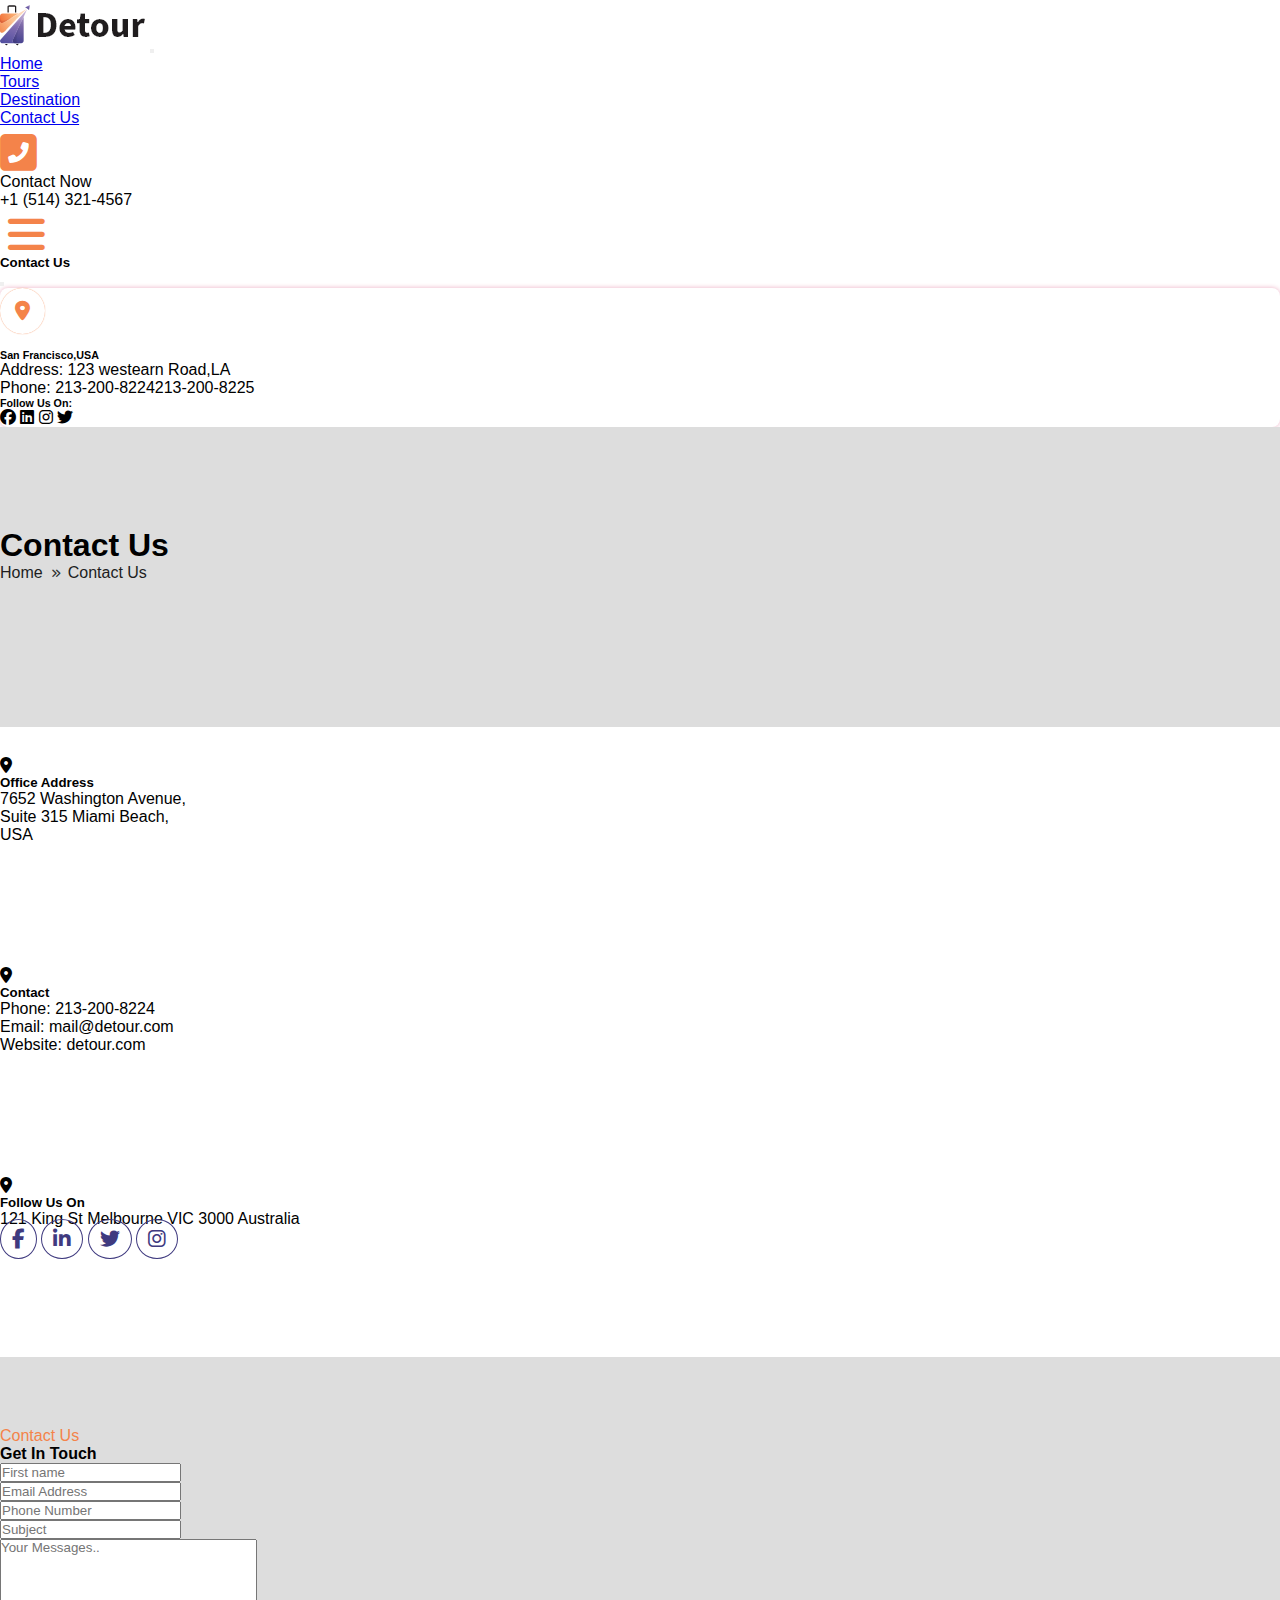
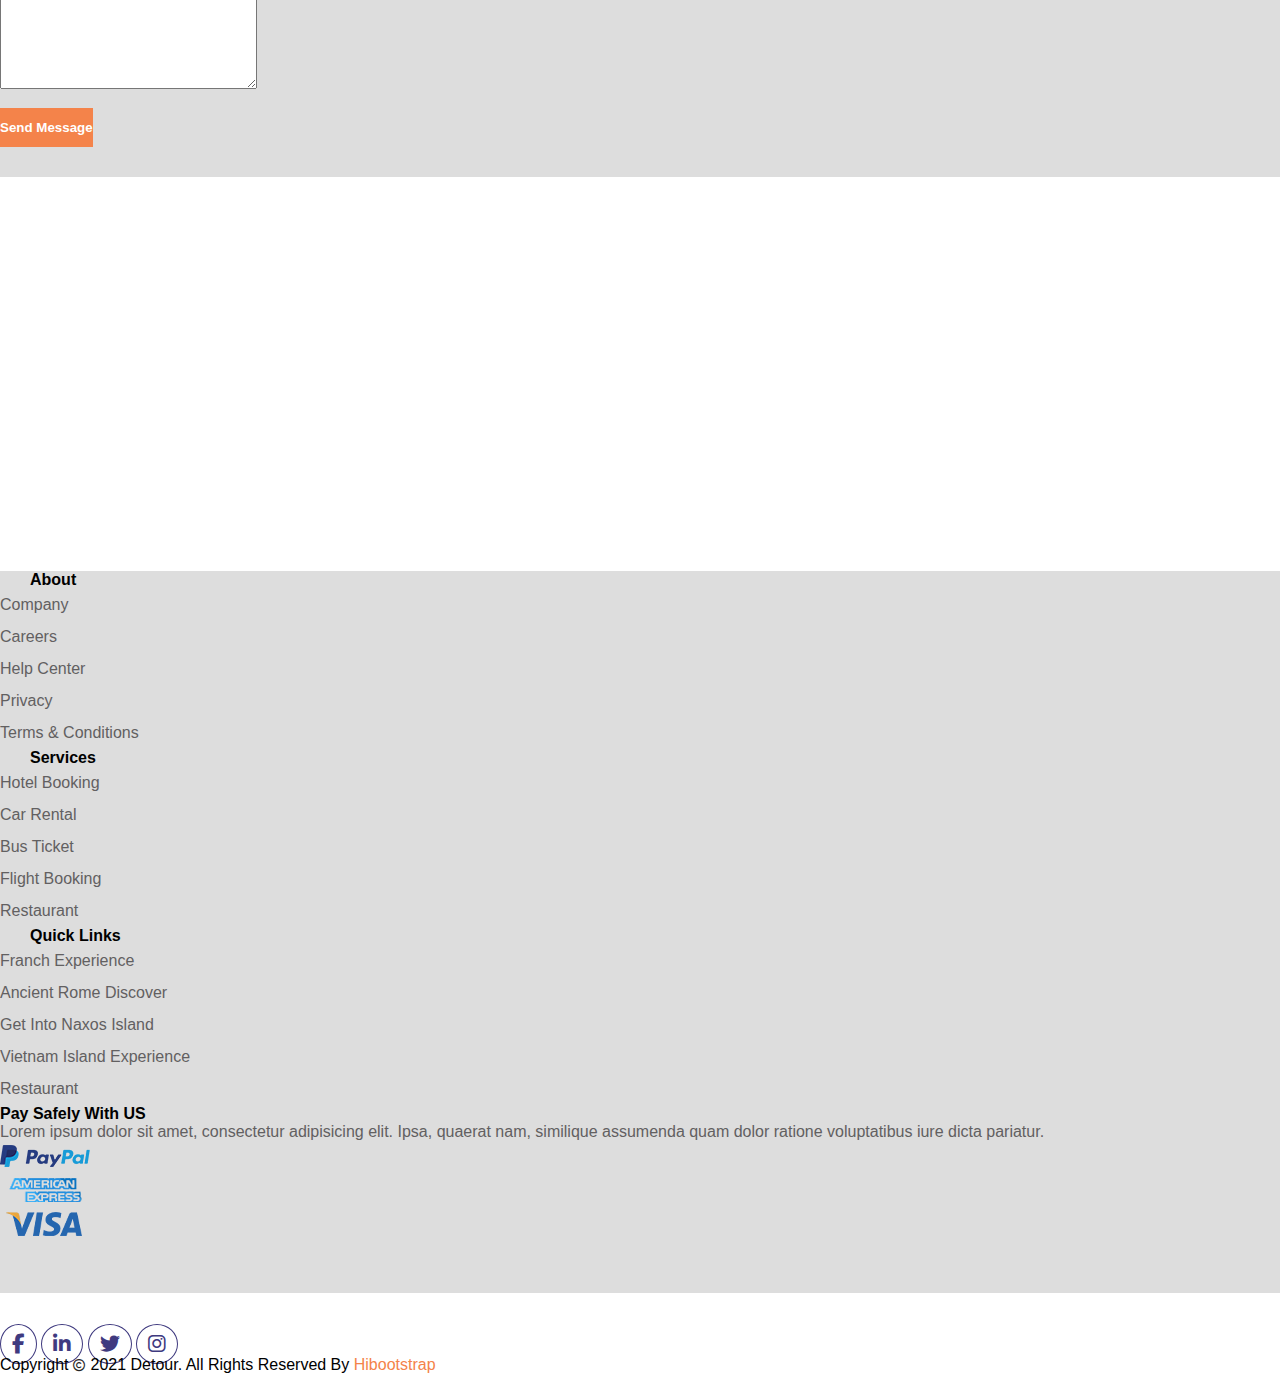
<file: contact-index.html>
<!DOCTYPE html>
<html lang="en">

<head>
  <meta charset="UTF-8">
  <meta http-equiv="X-UA-Compatible" content="IE=edge">
  <meta name="viewport" content="width=device-width, initial-scale=1.0">
  <meta name="viewport" content="width=device-width, initial-scale=1">
  <link rel="stylesheet" href="https://cdnjs.cloudflare.com/ajax/libs/font-awesome/6.3.0/css/all.min.css">
  <link rel="stylesheet" href="https://cdn.jsdelivr.net/npm/bootstrap-icons@1.10.3/font/bootstrap-icons.css">
  <link href="https://cdn.jsdelivr.net/npm/bootstrap@5.0.2/dist/css/bootstrap.min.css" rel="stylesheet"
    integrity="sha384-EVSTQN3/azprG1Anm3QDgpJLIm9Nao0Yz1ztcQTwFspd3yD65VohhpuuCOmLASjC" crossorigin="anonymous">
  <link rel="stylesheet" href="css/contact-style.css">
</head>

<body>
  <!------------Navbar-Start----------->

  <nav class="navbar navbar-expand-lg navbar-light bg-light sticky-top">
    <div class="container-fluid">
      <a class="navbar-brand" href="#"><img src="img/1.png" alt=""></a>
      <button class="navbar-toggler" type="button" data-bs-toggle="collapse" data-bs-target="#navbarSupportedContent"
        aria-controls="navbarSupportedContent" aria-expanded="false" aria-label="Toggle navigation">
        <span class="navbar-toggler-icon"></span>
      </button>
      <div class="collapse navbar-collapse" id="navbarSupportedContent">
        <ul class="navbar-nav m-auto mb-2 mb-lg-0">
          <li class="nav-item">
            <a class="nav-link" aria-current="page" href="./index.html">Home</a>
          </li>
          <li class="nav-item">
            <a class="nav-link" href="./tours-index.html">Tours</a>
          </li>
          <li class="nav-item">
            <a class="nav-link" href="./Destination-index.html">Destination</a>
          </li>
          <li class="nav-item">
            <a class="nav-link" href="./contact-index.html" tabindex="-1" aria-disabled="true">Contact Us</a>
          </li>
        </ul>
        <div class="d-flex">
          <i class="fa-solid fa-square-phone-flip navbar-icon-phone"></i>
          <p>Contact Now<br>+1 (514) 321-4567</p>
          <i class="fa-solid fa-bars navbar-icon-button" type="button" data-bs-toggle="offcanvas"
            data-bs-target="#offcanvasRight" aria-controls="offcanvasRight"></i>

          <div class="offcanvas offcanvas-end" tabindex="-1" id="offcanvasRight" aria-labelledby="offcanvasRightLabel">
            <div class="offcanvas-header">
              <h5 id="offcanvasRightLabel">Contact Us</h5>
              <button type="button" class="btn-close text-reset" data-bs-dismiss="offcanvas"
                aria-label="Close"></button>
            </div>
            <div class="offcanvas-body">
              <div class="text-center py-4 offcanvas-box-1">
                <i class="fa-solid fa-location-dot offcanvas-icon-1"></i>
                <h6>San Francisco,USA</h6>
                <p>Address: 123 westearn Road,LA</p>
                <p>Phone: 213-200-8224213-200-8225</p>
                <h6>Follow Us On:</h6>
                <div>
                  <i class="fa-brands fa-facebook"></i>
                  <i class="fa-brands fa-linkedin"></i>
                  <i class="fa-brands fa-instagram"></i>
                  <i class="fa-brands fa-twitter"></i>
                </div>
              </div>
            </div>
          </div>
        </div>
      </div>
    </div>
  </nav>

  <!-----------Navbar-Close--------->
  <!------------------contact-sec-1-Start----------------->

  <div class="text-center tours-sec-1">
    <h1 class="fw-bold">Contact Us</h1>
    <p class="tours-div-1-p">Home<span class="tours-div-1-span"><i class="fa-solid fa-angles-right"></i></span>Contact Us</p>
  </div>

  <!------------------contact-sec-1-Close----------------->
  <!------------------contact-sec-2-Start----------------->

  <div class="container-fluid row mx-auto mt-5">
    <div class="col-md-4">
        <div class="border text-center contact-sec-2-bor">
            <i class="fa-solid fa-location-dot"></i>
            <h5 class="fw-bold">Office Address</h5>
            <p>7652 Washington Avenue,</p>
            <p>Suite 315 Miami Beach,</p>
            <p>USA</p>
        </div>
    </div>
    <div class="col-md-4">
        <div class="border text-center contact-sec-2-bor">
            <i class="fa-solid fa-location-dot"></i>
            <h5 class="fw-bold">Contact</h5>
            <p>Phone: 213-200-8224</p>
            <p>Email: mail@detour.com</p>
            <p>Website: detour.com</p>
        </div>
    </div>
    <div class="col-md-4">
        <div class="border text-center contact-sec-2-bor">
            <i class="fa-solid fa-location-dot"></i>
            <h5 class="fw-bold">Follow Us On</h5>
            <p>121 King St Melbourne VIC 3000 Australia</p>
            <div class="contact-sec-2-icon">
                <div class="">
                    <span class="Tours-Sec-1-icon"><i class="fa-brands fa-facebook-f"></i></span>
                    <span class="Tours-Sec-1-icon"><i class="fa-brands fa-linkedin-in"></i></span>
                    <span class="Tours-Sec-1-icon"><i class="fa-brands fa-twitter"></i></span>
                    <span class="Tours-Sec-1-icon"><i class="fa-brands fa-instagram"></i></span>
                  </div>
            </div>
        </div>
    </div>
  </div>

  <!------------------contact-sec-2-Close----------------->
  <!------------------contact-sec-3-Start----------------->

  <div class="container row mx-auto contact-sec-3-main-div mt-5">

    <div class="text-center pb-4">
        <p style="color: #f4834a;" class="fw-bold">Contact Us</p>
        <h4 class="fw-bold h3">Get In Touch</h4>
    </div>

    <div class="col-md-6 mx-auto mt-3">
      <input type="text" class="form-control p-3" placeholder="First name" aria-label="First name">
    </div>
    <div class="col-md-6 mx-auto mt-3">
      <input type="text" class="form-control p-3" placeholder="Email Address" aria-label="Last name">
    </div>

    <div class="col-md-6 mx-auto mt-3">
        <input type="text" class="form-control p-3" placeholder="Phone Number" aria-label="First name">
      </div>
      <div class="col-md-6 mx-auto mt-3">
        <input type="text" class="form-control p-3" placeholder="Subject" aria-label="Last name">
      </div>

    <div class="mt-3">
        <textarea name="" placeholder="Your Messages.." id="" cols="30" rows="10" class="w-100 contact-sec-textarea"></textarea>
    </div>
    <div>
    <button class="w-100 contact-sec-3-btn">Send Message</button>
    </div>
  </div>

  <div class="container contact-sec-3-iframe">
  <div class="text-center">
    <iframe src="https://www.google.com/maps/embed?pb=!1m14!1m8!1m3!1d12607.354110169179!2d144.955775!3d-37.817251!3m2!1i1024!2i768!4f13.1!3m3!1m2!1s0x6ad65d4dd5a05d97%3A0x3e64f855a564844d!2s121%20King%20St%2C%20Melbourne%20VIC%203000%2C%20Australia!5e0!3m2!1sen!2sbd!4v1679315673202!5m2!1sen!2sbd" width="96%" height="300" style="border:0;" allowfullscreen="" loading="lazy" referrerpolicy="no-referrer-when-downgrade"></iframe>
  </div>
 </div>

 <!------------Contact-sec-3-Close----------->
 <!--------------Footer-Start----------->

 <div class="container-fluid row mx-auto mt-5 footer">
  <div class="col-md-3 pt-5">
    <h4 class="footer-h4">About</h4>
    <ul class="footer-menu">
      <li>Company</li>
      <li>Careers</li>
      <li>Help Center</li>
      <li>Privacy</li>
      <li>Terms & Conditions</li>
    </ul>
  </div>
  <div class="col-md-3 pt-5">
    <h4 class="footer-h4">Services</h4>
    <ul class="footer-menu">
      <li>Hotel Booking</li>
      <li>Car Rental</li>
      <li>Bus Ticket</li>
      <li>Flight Booking</li>
      <li>Restaurant</li>
    </ul>
  </div>
  <div class="col-md-3 pt-5">
    <h4 class="footer-h4">Quick Links</h4>
    <ul class="footer-menu">
      <li>Franch Experience</li>
      <li>Ancient Rome Discover</li>
      <li>Get Into Naxos Island</li>
      <li>Vietnam Island Experience</li>
      <li>Restaurant</li>
    </ul>
  </div>
  <div class="col-md-3 pt-5">
    <h4 class="fw-bold">Pay Safely With US</h4>
    <p class="footer-p">Lorem ipsum dolor sit amet, consectetur adipisicing elit. Ipsa, quaerat nam, similique assumenda quam dolor ratione voluptatibus iure dicta pariatur.</p>

    <div class="row">
      <div class="col-md-4 col-sm-4">
        <img src="img/35.png" alt="">
      </div>
      <div class="col-md-4 col-sm-4">
        <img src="img/36.png" alt="">
      </div>
      <div class="col-md-4 col-sm-4">
        <img src="img/37.png" alt="">
      </div>
    </div>
  </div>
</div>

<div class="d-flex footer-end-div">
  <div class="ps-3 footer-end-span-div">
    <span class="footer-icon"><i class="fa-brands fa-facebook-f"></i></span>
    <span class="footer-icon"><i class="fa-brands fa-linkedin-in"></i></span>
    <span class="footer-icon"><i class="fa-brands fa-twitter"></i></span>
    <span class="footer-icon"><i class="fa-brands fa-instagram"></i></span>
  </div>
  <div class="pe-3 footer-end-p">
    <p>Copyright<span class="footer-p-icon"><i class="fa-regular fa-copyright"></i></span>2021 Detour. All Rights Reserved By <span class="footer-p-span">Hibootstrap</span></p>
  </div>
</div>

<!--------------Footer-Close----------->



  

  




  <script src="https://cdn.jsdelivr.net/npm/@popperjs/core@2.9.2/dist/umd/popper.min.js"
  integrity="sha384-IQsoLXl5PILFhosVNubq5LC7Qb9DXgDA9i+tQ8Zj3iwWAwPtgFTxbJ8NT4GN1R8p"
  crossorigin="anonymous"></script>
<script src="https://cdn.jsdelivr.net/npm/bootstrap@5.0.2/dist/js/bootstrap.min.js"
  integrity="sha384-cVKIPhGWiC2Al4u+LWgxfKTRIcfu0JTxR+EQDz/bgldoEyl4H0zUF0QKbrJ0EcQF"
  crossorigin="anonymous"></script>
</body>

</html>
</file>
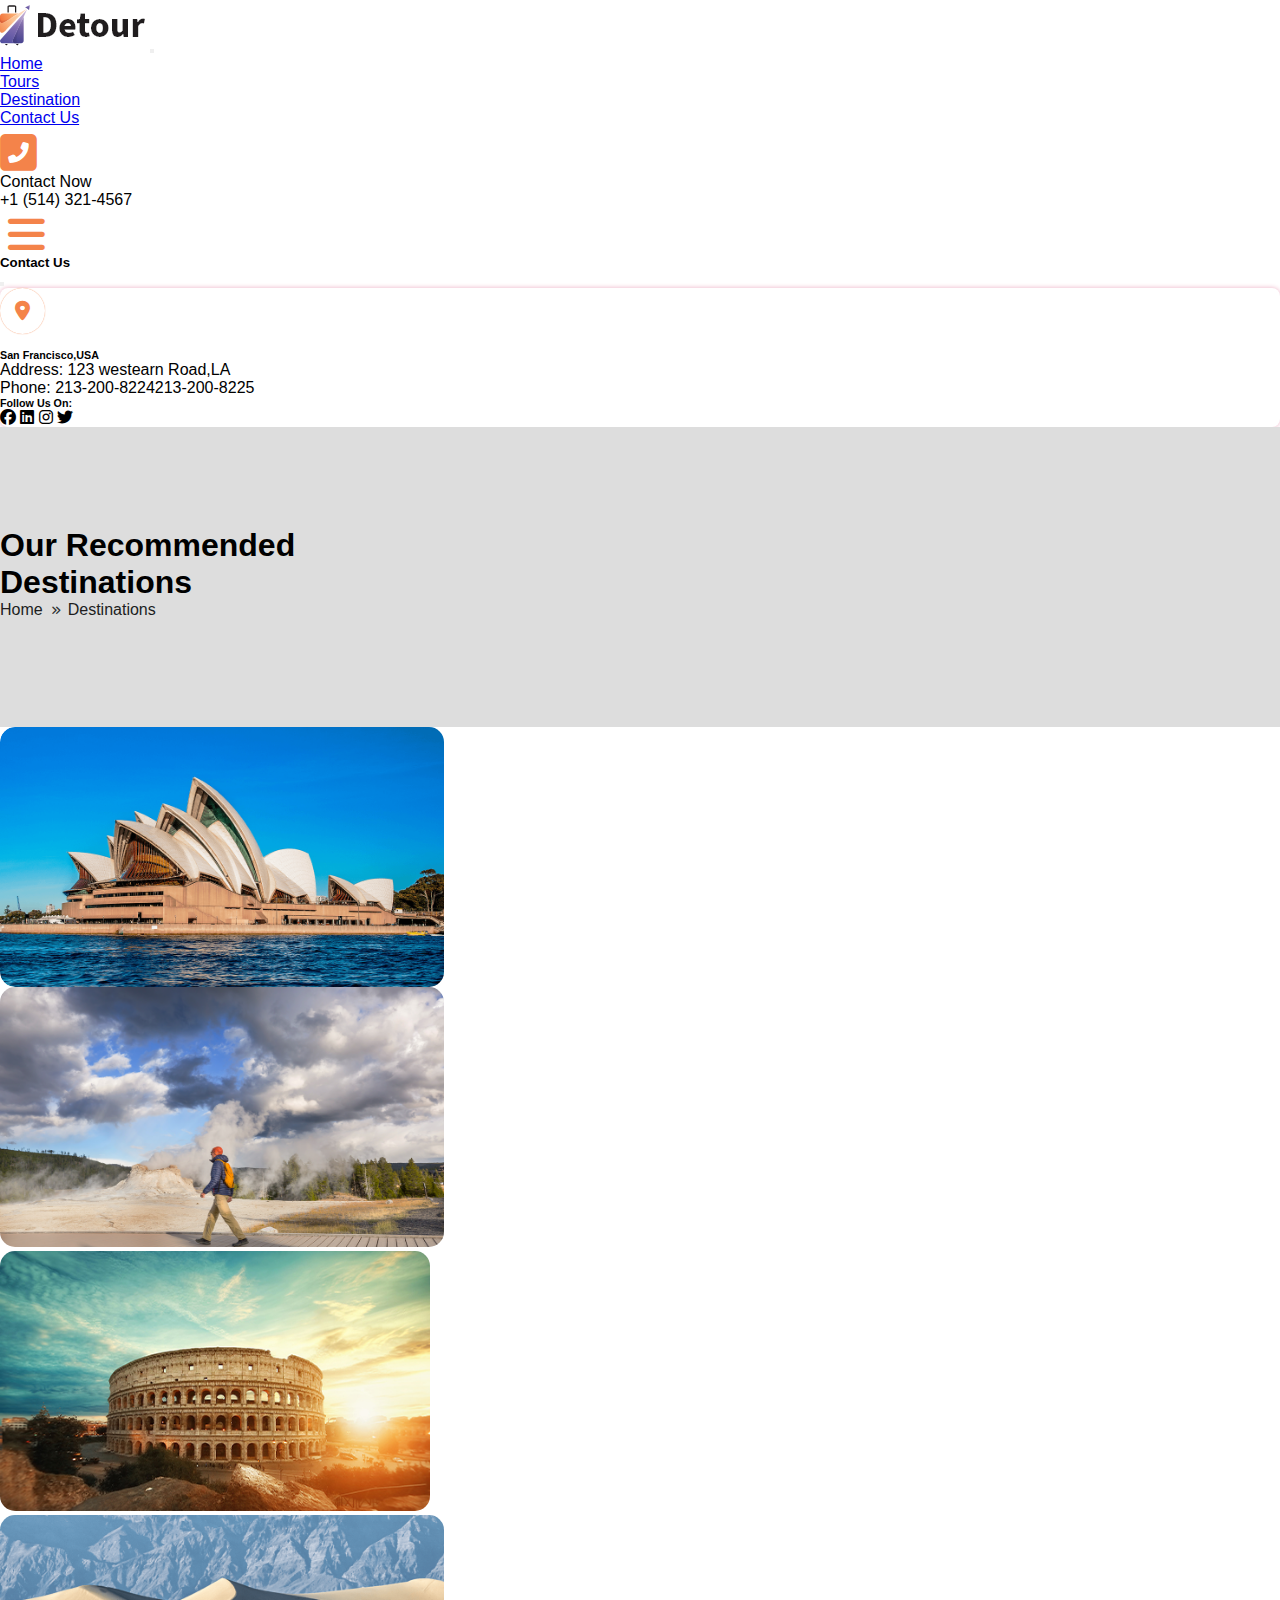
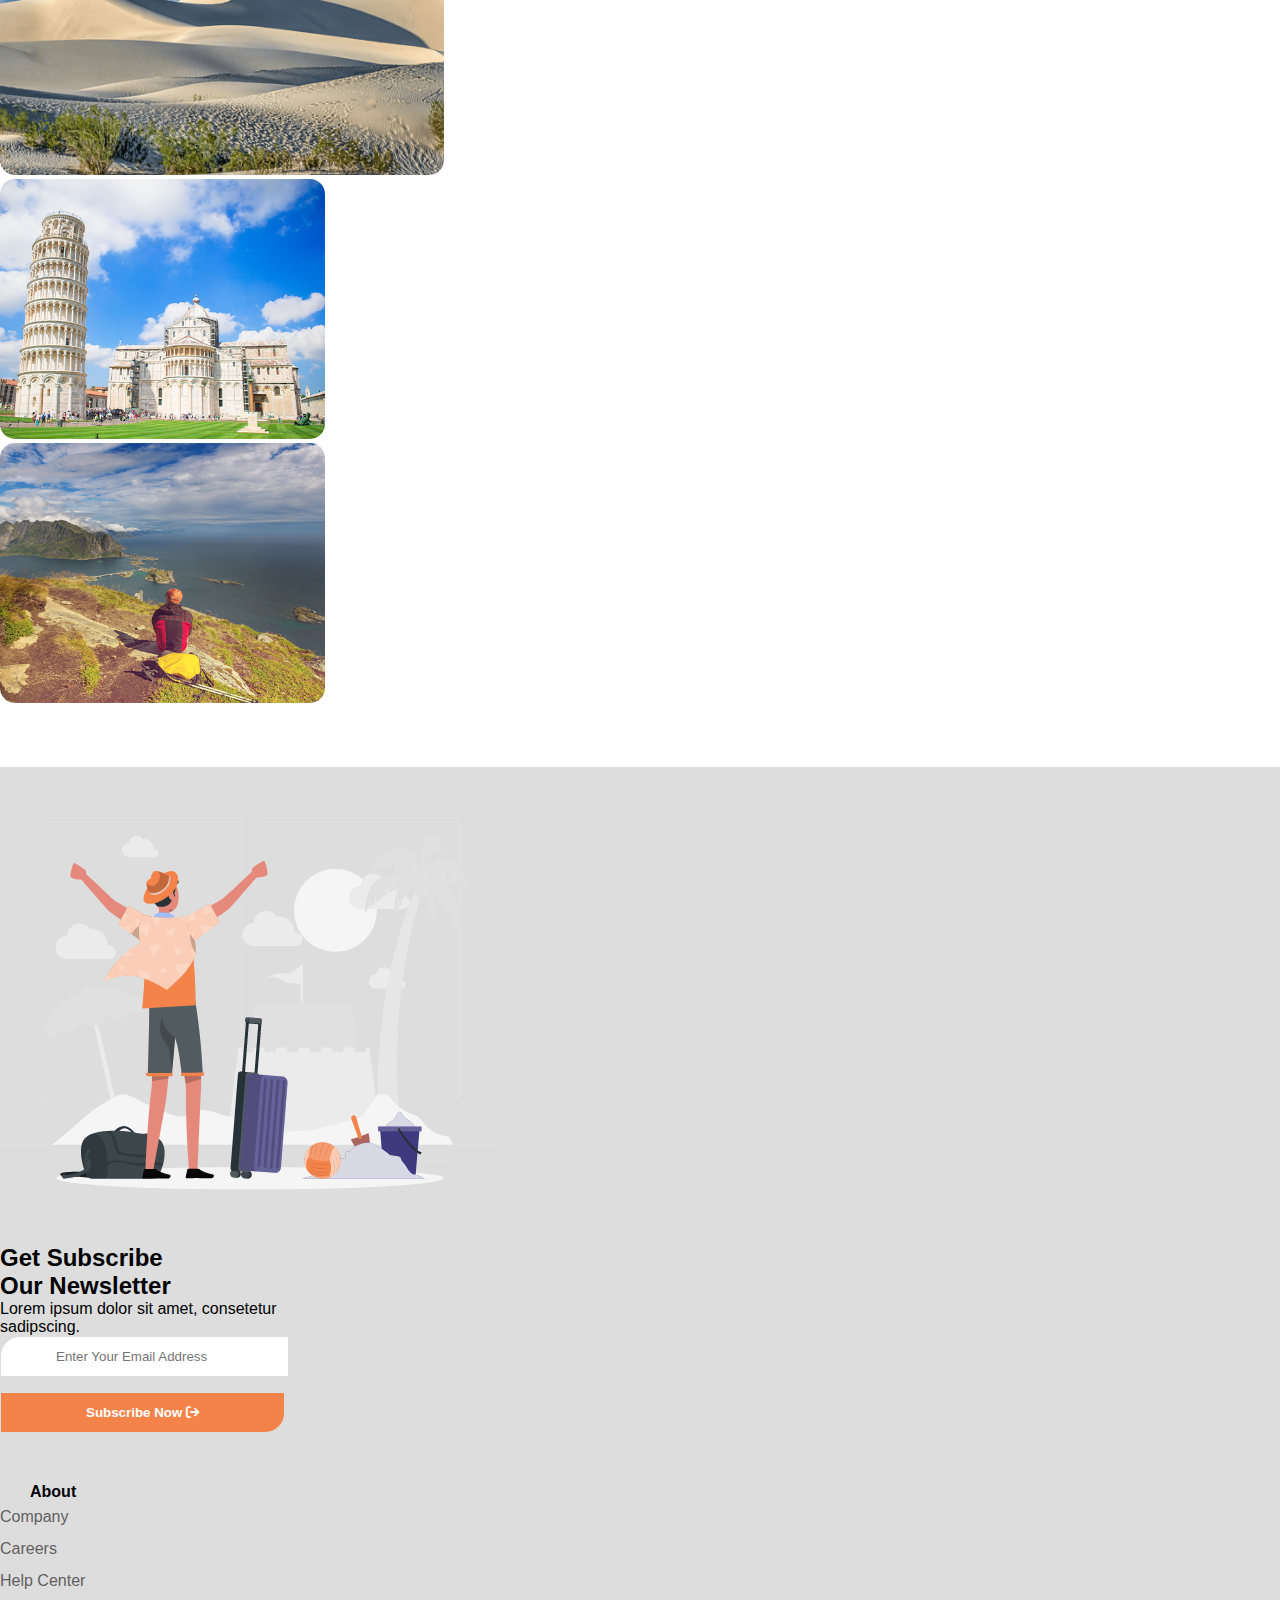
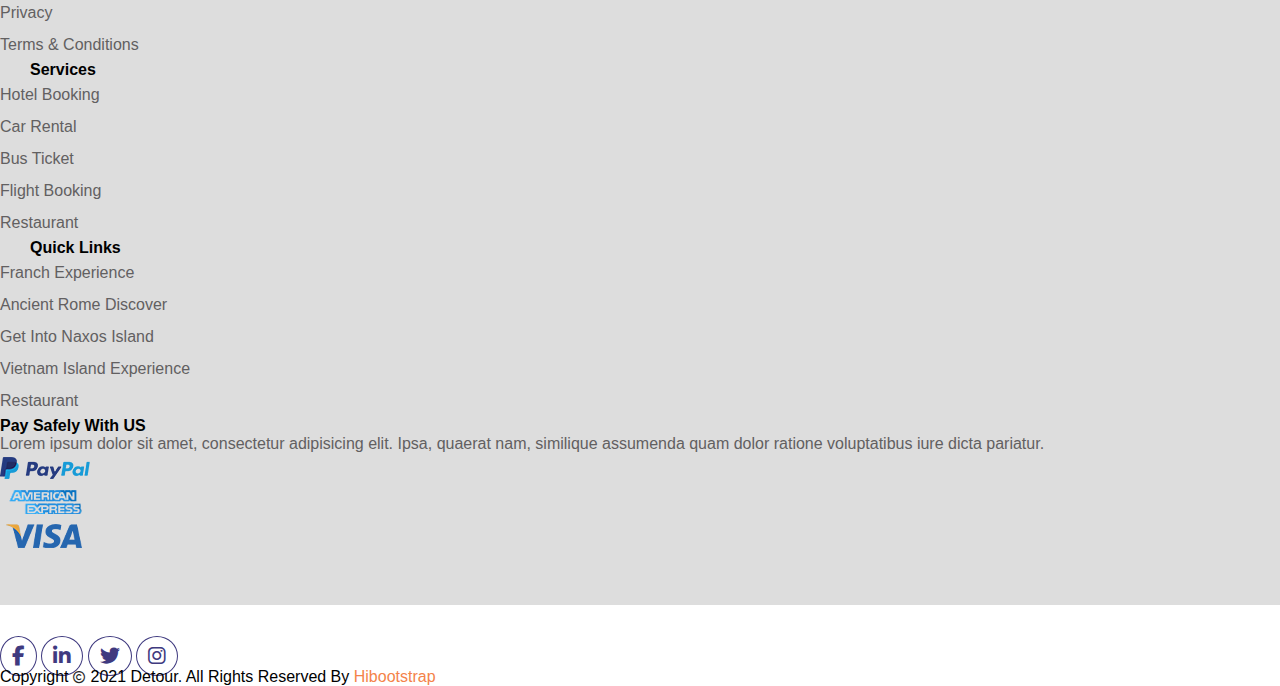
<file: Destination-index.html>
<!DOCTYPE html>
<html lang="en">

<head>
  <meta charset="UTF-8">
  <meta http-equiv="X-UA-Compatible" content="IE=edge">
  <meta name="viewport" content="width=device-width, initial-scale=1.0">
  <meta name="viewport" content="width=device-width, initial-scale=1">
  <link rel="stylesheet" href="https://cdnjs.cloudflare.com/ajax/libs/font-awesome/6.3.0/css/all.min.css">
  <link rel="stylesheet" href="https://cdn.jsdelivr.net/npm/bootstrap-icons@1.10.3/font/bootstrap-icons.css">
  <link href="https://cdn.jsdelivr.net/npm/bootstrap@5.0.2/dist/css/bootstrap.min.css" rel="stylesheet"
    integrity="sha384-EVSTQN3/azprG1Anm3QDgpJLIm9Nao0Yz1ztcQTwFspd3yD65VohhpuuCOmLASjC" crossorigin="anonymous">
  <link rel="stylesheet" href="css/destination-style.css">
</head>

<body>
 <!------------Navbar-Start----------->

 <nav class="navbar navbar-expand-lg navbar-light bg-light sticky-top">
  <div class="container-fluid">
    <a class="navbar-brand" href="#"><img src="img/1.png" alt=""></a>
    <button class="navbar-toggler" type="button" data-bs-toggle="collapse" data-bs-target="#navbarSupportedContent"
      aria-controls="navbarSupportedContent" aria-expanded="false" aria-label="Toggle navigation">
      <span class="navbar-toggler-icon"></span>
    </button>
    <div class="collapse navbar-collapse" id="navbarSupportedContent">
      <ul class="navbar-nav m-auto mb-2 mb-lg-0">
        <li class="nav-item">
          <a class="nav-link" aria-current="page" href="./index.html">Home</a>
        </li>
        <li class="nav-item">
          <a class="nav-link" href="./tours-index.html">Tours</a>
        </li>
        <li class="nav-item">
          <a class="nav-link" href="./Destination-index.html">Destination</a>
        </li>
        <li class="nav-item">
          <a class="nav-link" href="./contact-index.html" tabindex="-1" aria-disabled="true">Contact Us</a>
        </li>
      </ul>
      <div class="d-flex">
        <i class="fa-solid fa-square-phone-flip navbar-icon-phone"></i>
        <p>Contact Now<br>+1 (514) 321-4567</p>
        <i class="fa-solid fa-bars navbar-icon-button" type="button" data-bs-toggle="offcanvas"
          data-bs-target="#offcanvasRight" aria-controls="offcanvasRight"></i>

        <div class="offcanvas offcanvas-end" tabindex="-1" id="offcanvasRight" aria-labelledby="offcanvasRightLabel">
          <div class="offcanvas-header">
            <h5 id="offcanvasRightLabel">Contact Us</h5>
            <button type="button" class="btn-close text-reset" data-bs-dismiss="offcanvas"
              aria-label="Close"></button>
          </div>
          <div class="offcanvas-body">
            <div class="text-center py-4 offcanvas-box-1">
              <i class="fa-solid fa-location-dot offcanvas-icon-1"></i>
              <h6>San Francisco,USA</h6>
              <p>Address: 123 westearn Road,LA</p>
              <p>Phone: 213-200-8224213-200-8225</p>
              <h6>Follow Us On:</h6>
              <div>
                <i class="fa-brands fa-facebook"></i>
                <i class="fa-brands fa-linkedin"></i>
                <i class="fa-brands fa-instagram"></i>
                <i class="fa-brands fa-twitter"></i>
              </div>
            </div>
          </div>
        </div>
      </div>
    </div>
  </div>
</nav>

<!-----------Navbar-Close--------->
  <!------------------desti-sec-1-Start----------------->

  <div class="text-center tours-sec-1">
    <h1 class="fw-bold">Our Recommended</h1>
    <h1>Destinations</h1>
    <p class="tours-div-1-p">Home<span class="tours-div-1-span"><i class="fa-solid fa-angles-right"></i></span>Destinations</p>
  </div>

  <!------------------desti-sec-1-Close----------------->
  <!------------------desti-sec-2-Start----------------->

  <div class="container-fluid row mx-auto mt-5">
    <div class="col-md-4">
      <div class="desti-sec-2-rel">
      <img src="img/11.jpg" alt="" class="img-fluid w-100 desti-sec-2-img">
      <div class="desti-sec-2-abso">
        <p>27+ Place</p>
        <h5 class="fw-bold">Australia</h5>
        <p>Lorem ipsum dolor sit, amet consectetur</p>
        <p>adipisicing elit. Excepturi saepe vel ea.</p>
        <p>Explore<span class="ps-2"><i class="fa-solid fa-arrow-right-to-bracket"></i></span></p>
      </div>
    </div>
    </div>
    <div class="col-md-4">
      <img src="img/12.jpg" alt="" class="img-fluid w-100 desti-sec-2-img">
    </div>
    <div class="col-md-4">
      <img src="img/10.jpg" alt="" class="img-fluid w-100 desti-sec-2-img">
    </div>
  </div>

  <div class="container-fluid row mx-auto mt-4">
    <div class="col-md-4">
      <img src="img/40.jpg" alt="" class="img-fluid w-100 desti-sec-2-img">
    </div> 
    <div class="col-md-4">
      <img src="img/41.jpg" alt="" class="img-fluid w-100 desti-sec-2-img">
    </div>
    <div class="col-md-4">
      <img src="img/42.jpg" alt="" class="img-fluid w-100 desti-sec-2-img">
    </div>
  </div>

  <!------------------desti-sec-2-Close----------------->
  <!-----------desti-sec-3-Start---------->

  <div class="container-fluid row section-11-main-div mx-auto">
    <div class="col-md-6">
      <img src="img/31.png" alt="" class="img-fluid mt-5">
    </div>
    <div class="col-md-4 section-11-div-2 border bg-white p-5">
      <h2 class="fw-bold">Get Subscribe</h2>
      <h2 class="fw-bold">Our Newsletter</h2>
      <p class="section-11-p pt-2">Lorem ipsum dolor sit amet, consetetur<br>sadipscing.</p>

      <div class="mt-4">
        <input type="email" placeholder="Enter Your Email Address" class="section-11-input">
      </div>

      <div class="section-11-btn-div">
        <button type="submit" class="section-11-btn">
          Subscribe Now
          <i class="fa-solid fa-arrow-right-from-bracket"></i>
        </button>
      </div>
    </div>
  </div>

  <!-----------desti-sec-3-Close---------->
  <!--------------Footer-Start----------->

  <div class="container-fluid row mx-auto mt-5 footer">
    <div class="col-md-3 pt-5">
      <h4 class="footer-h4">About</h4>
      <ul class="footer-menu">
        <li>Company</li>
        <li>Careers</li>
        <li>Help Center</li>
        <li>Privacy</li>
        <li>Terms & Conditions</li>
      </ul>
    </div>
    <div class="col-md-3 pt-5">
      <h4 class="footer-h4">Services</h4>
      <ul class="footer-menu">
        <li>Hotel Booking</li>
        <li>Car Rental</li>
        <li>Bus Ticket</li>
        <li>Flight Booking</li>
        <li>Restaurant</li>
      </ul>
    </div>
    <div class="col-md-3 pt-5">
      <h4 class="footer-h4">Quick Links</h4>
      <ul class="footer-menu">
        <li>Franch Experience</li>
        <li>Ancient Rome Discover</li>
        <li>Get Into Naxos Island</li>
        <li>Vietnam Island Experience</li>
        <li>Restaurant</li>
      </ul>
    </div>
    <div class="col-md-3 pt-5">
      <h4 class="fw-bold">Pay Safely With US</h4>
      <p class="footer-p">Lorem ipsum dolor sit amet, consectetur adipisicing elit. Ipsa, quaerat nam, similique assumenda quam dolor ratione voluptatibus iure dicta pariatur.</p>

      <div class="row">
        <div class="col-md-4 col-sm-4">
          <img src="img/35.png" alt="">
        </div>
        <div class="col-md-4 col-sm-4">
          <img src="img/36.png" alt="">
        </div>
        <div class="col-md-4 col-sm-4">
          <img src="img/37.png" alt="">
        </div>
      </div>
    </div>
  </div>

  <div class="d-flex footer-end-div">
    <div class="ps-3 footer-end-span-div">
      <span class="footer-icon"><i class="fa-brands fa-facebook-f"></i></span>
      <span class="footer-icon"><i class="fa-brands fa-linkedin-in"></i></span>
      <span class="footer-icon"><i class="fa-brands fa-twitter"></i></span>
      <span class="footer-icon"><i class="fa-brands fa-instagram"></i></span>
    </div>
    <div class="pe-3 footer-end-p">
      <p>Copyright<span class="footer-p-icon"><i class="fa-regular fa-copyright"></i></span>2021 Detour. All Rights Reserved By <span class="footer-p-span">Hibootstrap</span></p>
    </div>
  </div>

  <!--------------Footer-Close----------->










  <script src="https://cdn.jsdelivr.net/npm/@popperjs/core@2.9.2/dist/umd/popper.min.js"
    integrity="sha384-IQsoLXl5PILFhosVNubq5LC7Qb9DXgDA9i+tQ8Zj3iwWAwPtgFTxbJ8NT4GN1R8p"
    crossorigin="anonymous"></script>
  <script src="https://cdn.jsdelivr.net/npm/bootstrap@5.0.2/dist/js/bootstrap.min.js"
    integrity="sha384-cVKIPhGWiC2Al4u+LWgxfKTRIcfu0JTxR+EQDz/bgldoEyl4H0zUF0QKbrJ0EcQF"
    crossorigin="anonymous"></script>
</body>

</html>
</file>
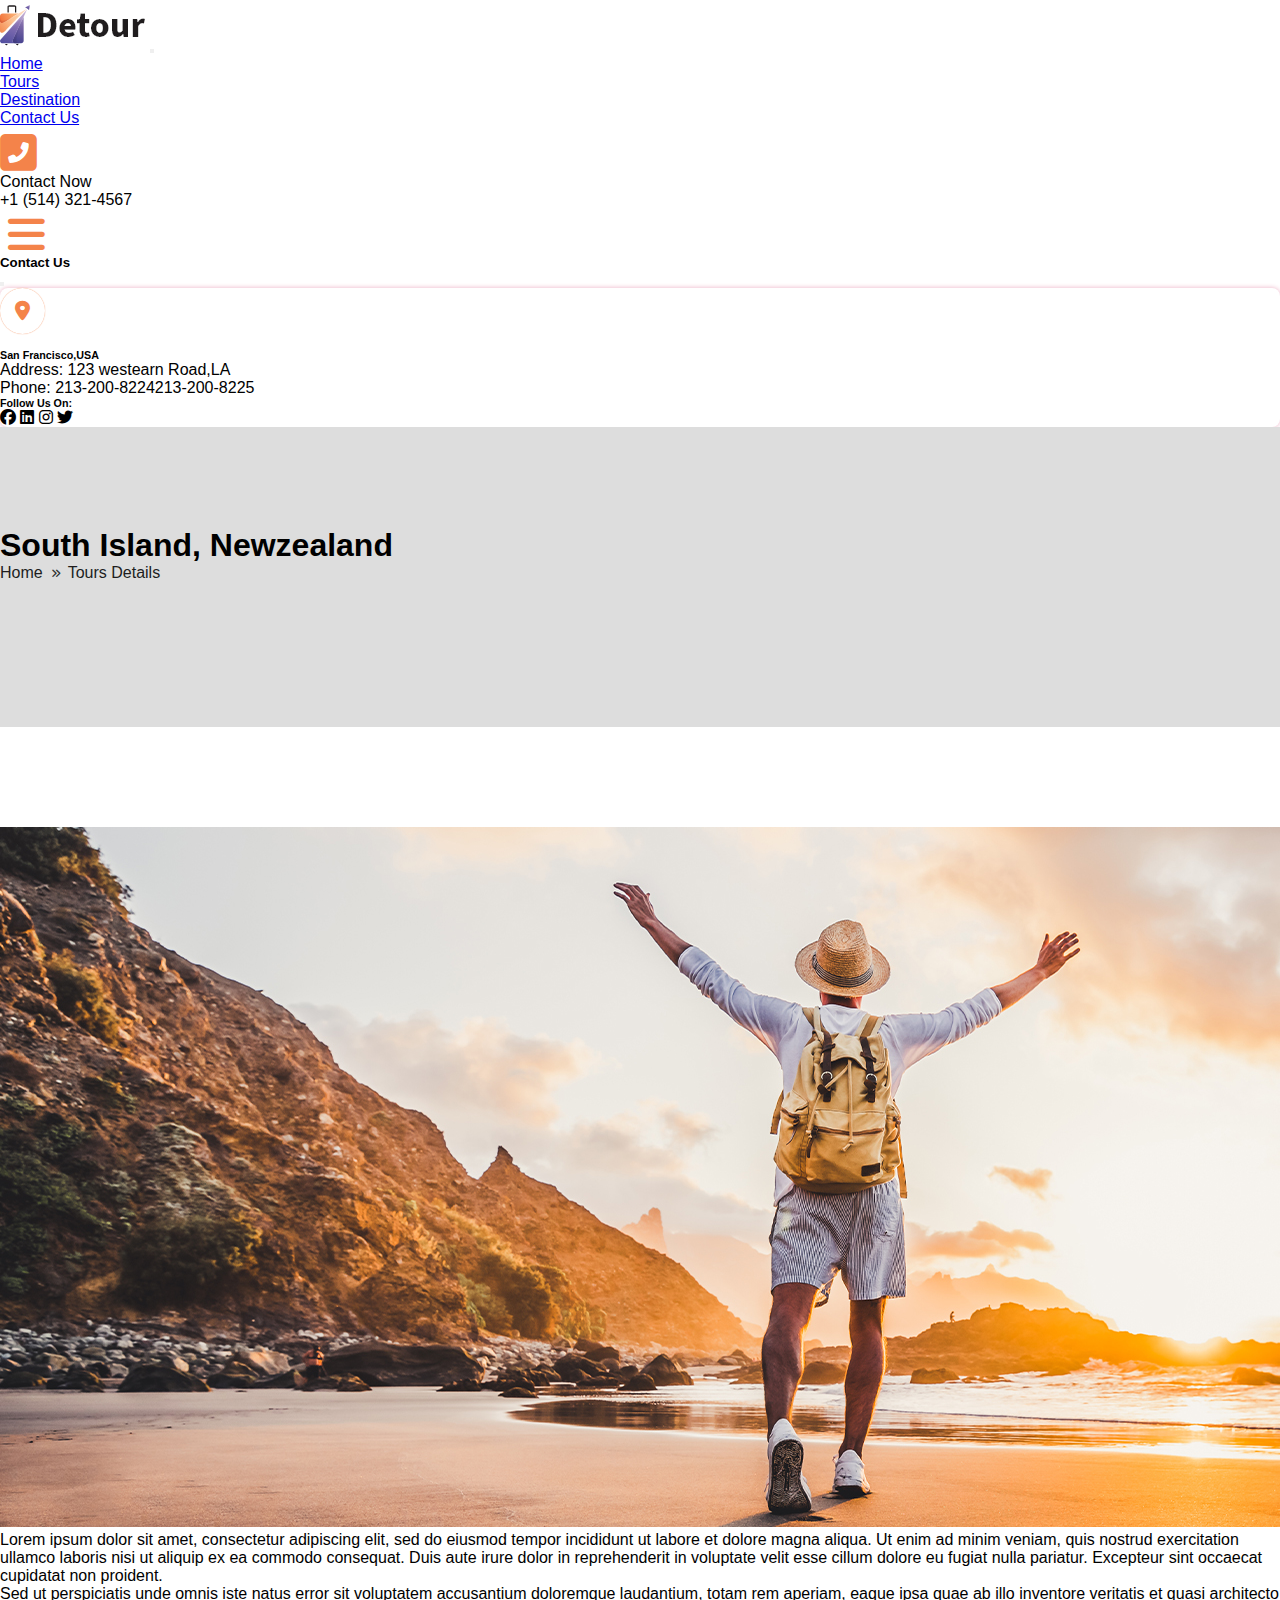
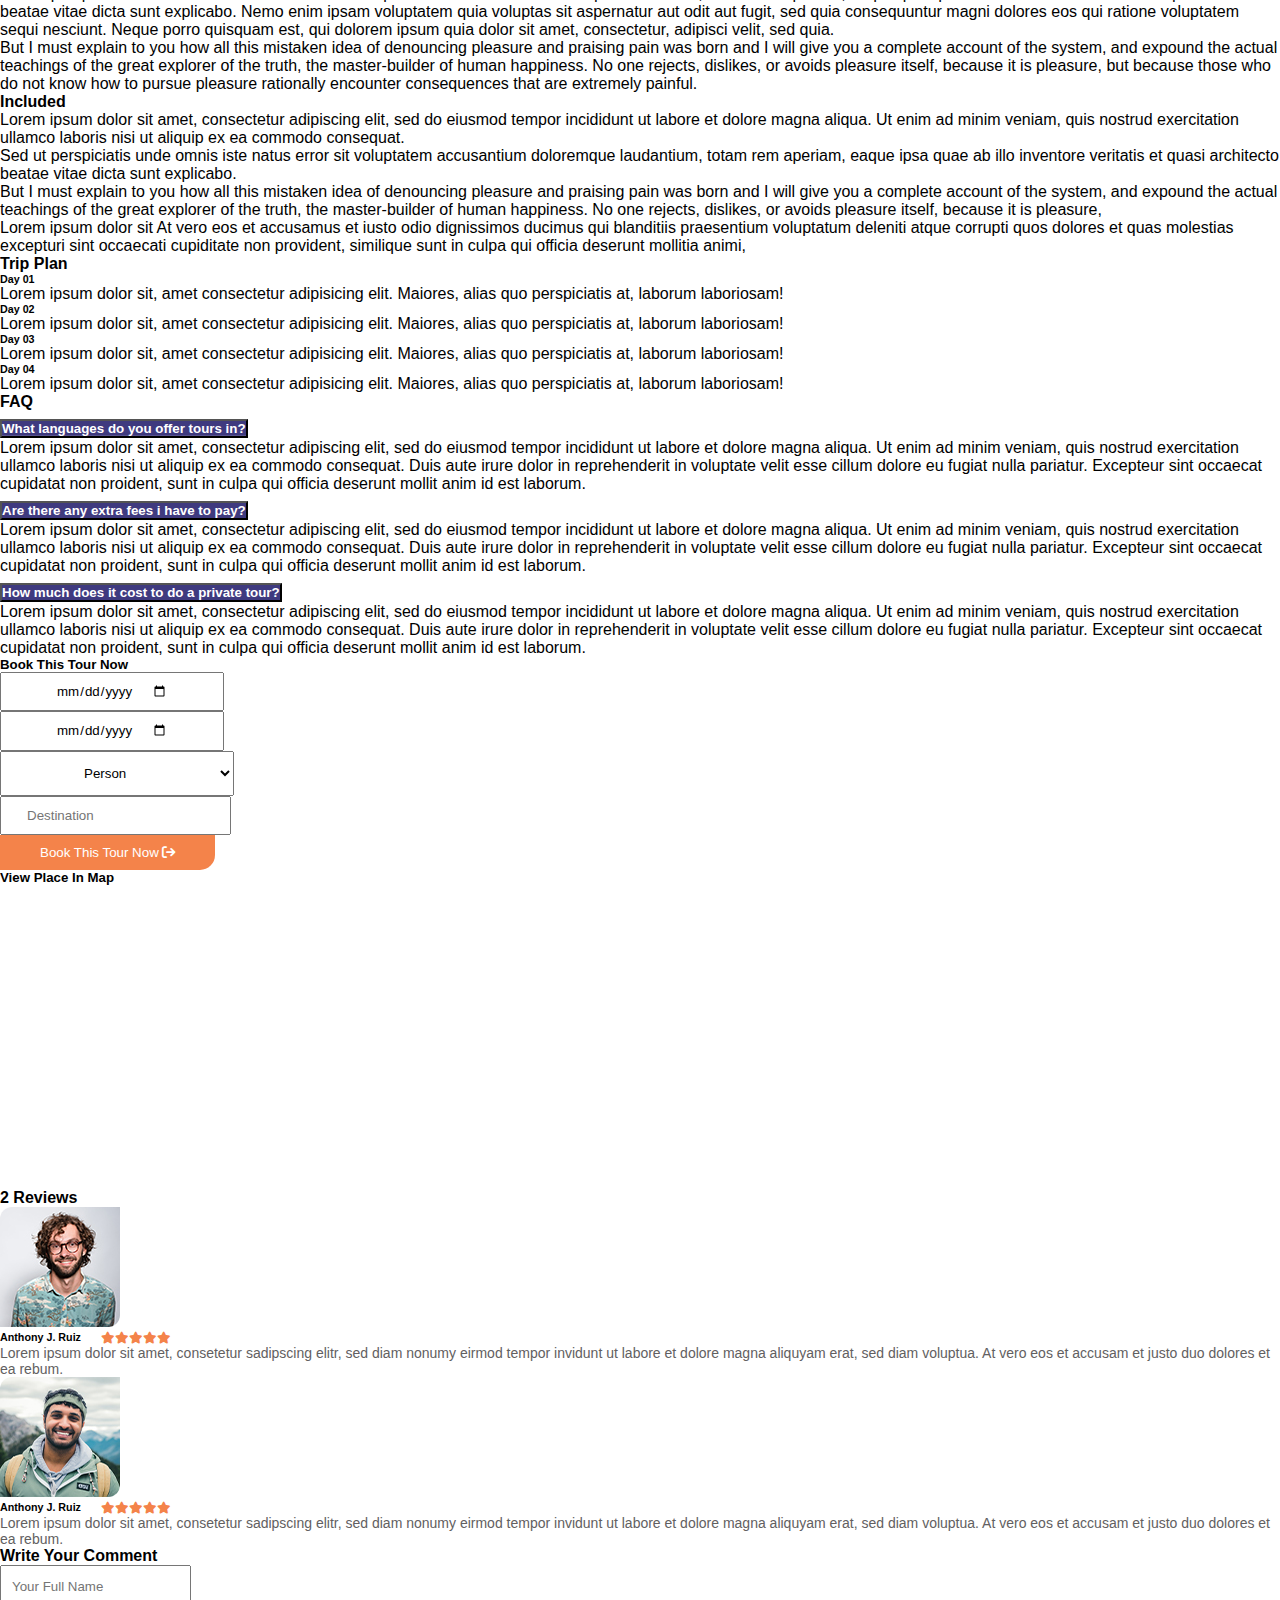
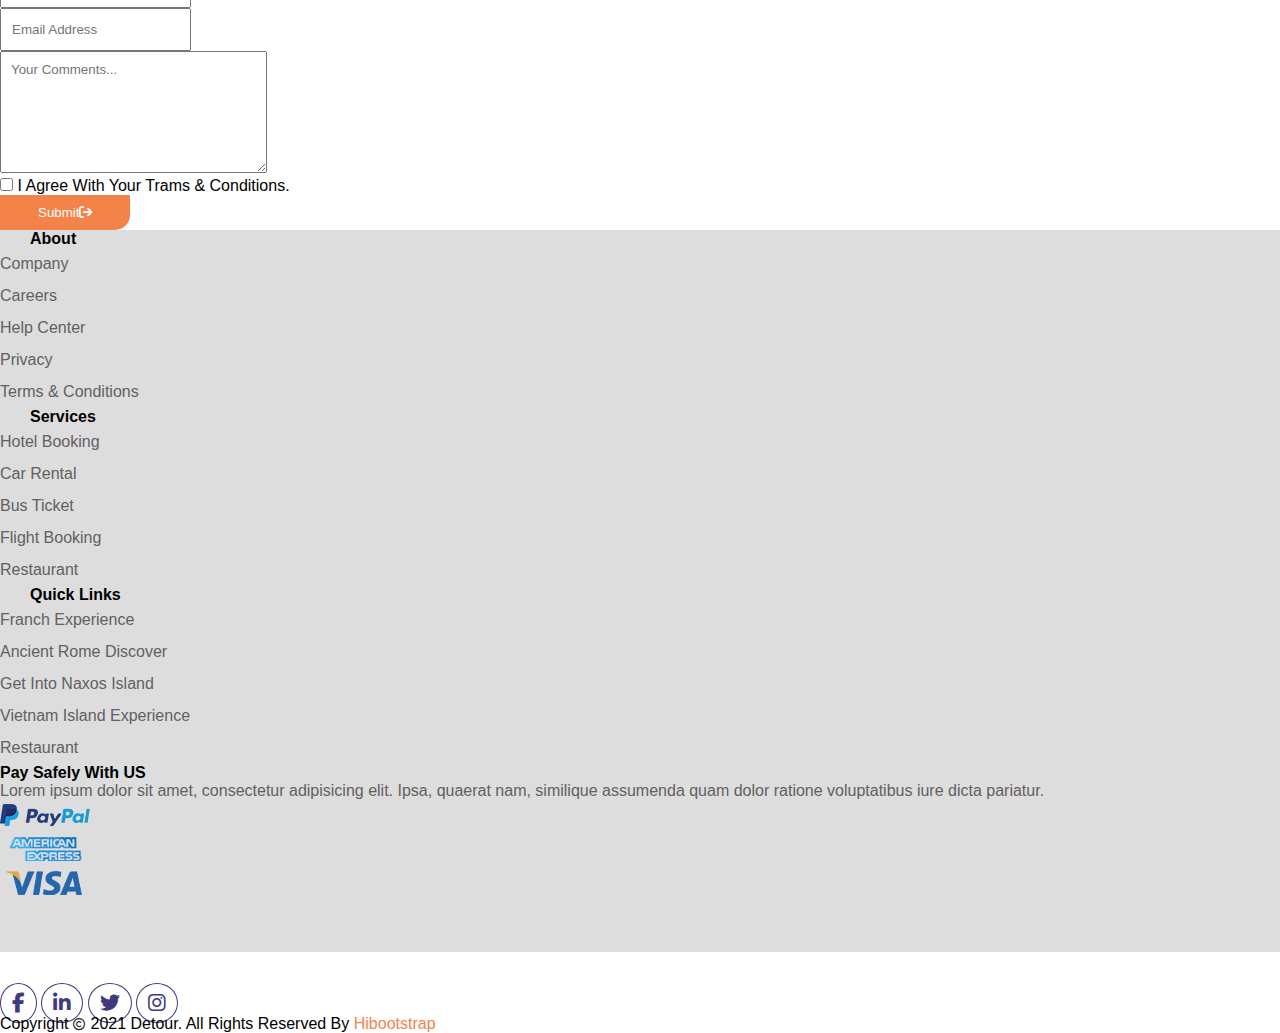
<file: tours-index.html>
<!DOCTYPE html>
<html lang="en">

<head>
  <meta charset="UTF-8">
  <meta http-equiv="X-UA-Compatible" content="IE=edge">
  <meta name="viewport" content="width=device-width, initial-scale=1.0">
  <meta name="viewport" content="width=device-width, initial-scale=1">
  <link rel="stylesheet" href="https://cdnjs.cloudflare.com/ajax/libs/font-awesome/6.3.0/css/all.min.css">
  <link rel="stylesheet" href="https://cdn.jsdelivr.net/npm/bootstrap-icons@1.10.3/font/bootstrap-icons.css">
  <link href="https://cdn.jsdelivr.net/npm/bootstrap@5.0.2/dist/css/bootstrap.min.css" rel="stylesheet"
    integrity="sha384-EVSTQN3/azprG1Anm3QDgpJLIm9Nao0Yz1ztcQTwFspd3yD65VohhpuuCOmLASjC" crossorigin="anonymous">
  <link rel="stylesheet" href="css/tours-style.css">
</head>

<body>
  <!------------Navbar-Start----------->

  <nav class="navbar navbar-expand-lg navbar-light bg-light sticky-top">
    <div class="container-fluid">
      <a class="navbar-brand" href="#"><img src="img/1.png" alt=""></a>
      <button class="navbar-toggler" type="button" data-bs-toggle="collapse" data-bs-target="#navbarSupportedContent"
        aria-controls="navbarSupportedContent" aria-expanded="false" aria-label="Toggle navigation">
        <span class="navbar-toggler-icon"></span>
      </button>
      <div class="collapse navbar-collapse" id="navbarSupportedContent">
        <ul class="navbar-nav m-auto mb-2 mb-lg-0">
          <li class="nav-item">
            <a class="nav-link" aria-current="page" href="./index.html">Home</a>
          </li>
          <li class="nav-item">
            <a class="nav-link" href="./tours-index.html">Tours</a>
          </li>
          <li class="nav-item">
            <a class="nav-link" href="./Destination-index.html">Destination</a>
          </li>
          <li class="nav-item">
            <a class="nav-link" href="./contact-index.html" tabindex="-1" aria-disabled="true">Contact Us</a>
          </li>
        </ul>
        <div class="d-flex">
          <i class="fa-solid fa-square-phone-flip navbar-icon-phone"></i>
          <p>Contact Now<br>+1 (514) 321-4567</p>
          <i class="fa-solid fa-bars navbar-icon-button" type="button" data-bs-toggle="offcanvas"
            data-bs-target="#offcanvasRight" aria-controls="offcanvasRight"></i>

          <div class="offcanvas offcanvas-end" tabindex="-1" id="offcanvasRight" aria-labelledby="offcanvasRightLabel">
            <div class="offcanvas-header">
              <h5 id="offcanvasRightLabel">Contact Us</h5>
              <button type="button" class="btn-close text-reset" data-bs-dismiss="offcanvas"
                aria-label="Close"></button>
            </div>
            <div class="offcanvas-body">
              <div class="text-center py-4 offcanvas-box-1">
                <i class="fa-solid fa-location-dot offcanvas-icon-1"></i>
                <h6>San Francisco,USA</h6>
                <p>Address: 123 westearn Road,LA</p>
                <p>Phone: 213-200-8224213-200-8225</p>
                <h6>Follow Us On:</h6>
                <div>
                  <i class="fa-brands fa-facebook"></i>
                  <i class="fa-brands fa-linkedin"></i>
                  <i class="fa-brands fa-instagram"></i>
                  <i class="fa-brands fa-twitter"></i>
                </div>
              </div>
            </div>
          </div>
        </div>
      </div>
    </div>
  </nav>

  <!-----------Navbar-Close--------->
  <!------------------Tours-sec-1-Start----------------->

  <div class="text-center tours-sec-1">
    <h1 class="fw-bold">South Island, Newzealand</h1>
    <p class="tours-div-1-p">Home<span class="tours-div-1-span"><i class="fa-solid fa-angles-right"></i></span>Tours Details</p>
  </div>

  <!------------------Tours-sec-1-Close----------------->
  <!------------------Tours-sec-2-Start----------------->

  <div class="container-fluid row mx-auto tours-sec-2">
    <div class="col-md-9 border">
     <div class="p-4">
      <img src="img/5.jpg" alt="" class="img-fluid">

      <div>
        <p>Lorem ipsum dolor sit amet, consectetur adipiscing elit, sed do eiusmod tempor incididunt ut labore et dolore magna aliqua. Ut enim ad minim veniam, quis nostrud exercitation ullamco laboris nisi ut aliquip ex ea commodo consequat. Duis aute irure dolor in reprehenderit in voluptate velit esse cillum dolore eu fugiat nulla pariatur. Excepteur sint occaecat cupidatat non proident.</p>

        <p>Sed ut perspiciatis unde omnis iste natus error sit voluptatem accusantium doloremque laudantium, totam rem aperiam, eaque ipsa quae ab illo inventore veritatis et quasi architecto beatae vitae dicta sunt explicabo. Nemo enim ipsam voluptatem quia voluptas sit aspernatur aut odit aut fugit, sed quia consequuntur magni dolores eos qui ratione voluptatem sequi nesciunt. Neque porro quisquam est, qui dolorem ipsum quia dolor sit amet, consectetur, adipisci velit, sed quia.</p>

        <p>But I must explain to you how all this mistaken idea of denouncing pleasure and praising pain was born and I will give you a complete account of the system, and expound the actual teachings of the great explorer of the truth, the master-builder of human happiness. No one rejects, dislikes, or avoids pleasure itself, because it is pleasure, but because those who do not know how to pursue pleasure rationally encounter consequences that are extremely painful.</p>

        <h4 class="fw-bold">Included</h4>

        <p>Lorem ipsum dolor sit amet, consectetur adipiscing elit, sed do eiusmod tempor incididunt ut labore et dolore magna aliqua. Ut enim ad minim veniam, quis nostrud exercitation ullamco laboris nisi ut aliquip ex ea commodo consequat.</p>

        <p>Sed ut perspiciatis unde omnis iste natus error sit voluptatem accusantium doloremque laudantium, totam rem aperiam, eaque ipsa quae ab illo inventore veritatis et quasi architecto beatae vitae dicta sunt explicabo.</p>

        <p>But I must explain to you how all this mistaken idea of denouncing pleasure and praising pain was born and I will give you a complete account of the system, and expound the actual teachings of the great explorer of the truth, the master-builder of human happiness. No one rejects, dislikes, or avoids pleasure itself, because it is pleasure,</p>

        <p>Lorem ipsum dolor sit At vero eos et accusamus et iusto odio dignissimos ducimus qui blanditiis praesentium voluptatum deleniti atque corrupti quos dolores et quas molestias excepturi sint occaecati cupiditate non provident, similique sunt in culpa qui officia deserunt mollitia animi,</p>

        <h4 class="fw-bold">Trip Plan</h4>

        <h6 class="fw-bold">Day 01</h6>
        <p>Lorem ipsum dolor sit, amet consectetur adipisicing elit. Maiores, alias quo perspiciatis at, laborum laboriosam!</p>

        <h6 class="fw-bold">Day 02</h6>
        <p>Lorem ipsum dolor sit, amet consectetur adipisicing elit. Maiores, alias quo perspiciatis at, laborum laboriosam!</p>

        <h6 class="fw-bold">Day 03</h6>
        <p>Lorem ipsum dolor sit, amet consectetur adipisicing elit. Maiores, alias quo perspiciatis at, laborum laboriosam!</p>

        <h6 class="fw-bold">Day 04</h6>
        <p>Lorem ipsum dolor sit, amet consectetur adipisicing elit. Maiores, alias quo perspiciatis at, laborum laboriosam!</p>

        <h4 class="fw-bold">FAQ</h4>

        <div class="accordion" id="accordionExample">
          <div class="accordion-item">
            <h2 class="accordion-header" id="headingOne">
              <button class="accordion-button tours-sec-2-btn" type="button" data-bs-toggle="collapse" data-bs-target="#collapseOne" aria-expanded="true" aria-controls="collapseOne">
                What languages do you offer tours in?
              </button>
            </h2>
            <div id="collapseOne" class="accordion-collapse collapse show" aria-labelledby="headingOne" data-bs-parent="#accordionExample">
              <div class="accordion-body">
                Lorem ipsum dolor sit amet, consectetur adipiscing elit, sed do eiusmod tempor incididunt ut labore et dolore magna aliqua. Ut enim ad minim veniam, quis nostrud exercitation ullamco laboris nisi ut aliquip ex ea commodo consequat. Duis aute irure dolor in reprehenderit in voluptate velit esse cillum dolore eu fugiat nulla pariatur. Excepteur sint occaecat cupidatat non proident, sunt in culpa qui officia deserunt mollit anim id est laborum.
              </div>
            </div>
          </div>
          <div class="accordion-item pt-4">
            <h2 class="accordion-header" id="headingTwo">
              <button class="accordion-button collapsed tours-sec-2-btn" type="button" data-bs-toggle="collapse" data-bs-target="#collapseTwo" aria-expanded="false" aria-controls="collapseTwo">
                Are there any extra fees i have to pay?
              </button>
            </h2>
            <div id="collapseTwo" class="accordion-collapse collapse" aria-labelledby="headingTwo" data-bs-parent="#accordionExample">
              <div class="accordion-body">
                Lorem ipsum dolor sit amet, consectetur adipiscing elit, sed do eiusmod tempor incididunt ut labore et dolore magna aliqua. Ut enim ad minim veniam, quis nostrud exercitation ullamco laboris nisi ut aliquip ex ea commodo consequat. Duis aute irure dolor in reprehenderit in voluptate velit esse cillum dolore eu fugiat nulla pariatur. Excepteur sint occaecat cupidatat non proident, sunt in culpa qui officia deserunt mollit anim id est laborum.
              </div>
            </div>
          </div>
          <div class="accordion-item pt-4">
            <h2 class="accordion-header" id="headingThree">
              <button class="accordion-button collapsed tours-sec-2-btn" type="button" data-bs-toggle="collapse" data-bs-target="#collapseThree" aria-expanded="false" aria-controls="collapseThree">
                How much does it cost to do a private tour?
              </button>
            </h2>
            <div id="collapseThree" class="accordion-collapse collapse" aria-labelledby="headingThree" data-bs-parent="#accordionExample">
              <div class="accordion-body">
                Lorem ipsum dolor sit amet, consectetur adipiscing elit, sed do eiusmod tempor incididunt ut labore et dolore magna aliqua. Ut enim ad minim veniam, quis nostrud exercitation ullamco laboris nisi ut aliquip ex ea commodo consequat. Duis aute irure dolor in reprehenderit in voluptate velit esse cillum dolore eu fugiat nulla pariatur. Excepteur sint occaecat cupidatat non proident, sunt in culpa qui officia deserunt mollit anim id est laborum.
              </div>
            </div>
          </div>
        </div>

        
      </div>
     </div>
    </div>
    <div class="col-md-3 pe-1">
       <div class="border p-4 text-center">
        <h5 class="lh-1 fw-bold">Book This Tour Now</h5>
        <div class="pt-3">
        <input type="date" name="" id="" class="tours-input-date">
        </div>
        <div class="pt-3">
        <input type="date" name="" id="" class="tours-input-date">
        </div>
        
        <div>
            <select name="" id="" class="mt-3 tours-opn">
                <option value="" class="">Person</option>
                <option value="">1 Person</option>
                <option value="">2 Person</option>
            </select>
        </div>

        <div class="mt-3">
            <input type="text" placeholder="Destination" class="tours-input">
        </div>
    
            <button class="mt-3 tours-btn">Book This Tour Now <i class="fa-solid fa-arrow-right-from-bracket ps-1"></i></button>
        
       </div>

       <div class="mt-5">
        <div class="border p-4">
        <h5 class="fw-bold pb-2 text-center">View Place In Map</h5>

        <iframe src="https://www.google.com/maps/embed?pb=!1m14!1m8!1m3!1d12607.365723644518!2d144.959522!3d-37.817183!3m2!1i1024!2i768!4f13.1!3m3!1m2!1s0x6ad65d4dd5a05d97%3A0x3e64f855a564844d!2s121%20King%20St%2C%20Melbourne%20VIC%203000%2C%20Australia!5e0!3m2!1sen!2sbd!4v1678969171342!5m2!1sen!2sbd" width="100%" height="300px" style="border:0;" allowfullscreen="" loading="lazy" referrerpolicy="no-referrer-when-downgrade"></iframe>
       </div>
       </div>
    </div>
  </div>

  <!------------------Tours-sec-2-Close----------------->
  <!------------------Tours-sec-3-Start----------------->

  <div class="row container-fluid mt-5 mx-auto">
    <div class="col-md-9 border p-3 tours-sec-3-bor-div">
    <h4 class="fw-bold pb-3">2 Reviews</h4>

    <div class="d-flex">
      <div class="">
        <img src="img/38.jpg" alt="" class="img-fluid tours-sec-3-img">
      </div>
      <div class="ps-4">
        <h6 class="fw-bold">Anthony J. Ruiz<span class="tours-sec-3-icon"><i class="fa-solid fa-star"></i><i class="fa-solid fa-star"></i><i class="fa-solid fa-star"></i><i class="fa-solid fa-star"></i><i class="fa-solid fa-star"></i></span></h6>
        <p class="tours-sec-3-p">Lorem ipsum dolor sit amet, consetetur sadipscing elitr, sed diam nonumy eirmod tempor invidunt ut labore et dolore magna aliquyam erat, sed diam voluptua. At vero eos et accusam et justo duo dolores et ea rebum.</p>
      </div>
    </div>

    <div class="d-flex">
      <div class="">
        <img src="img/39.jpg" alt="" class="img-fluid tours-sec-3-img">
      </div>
      <div class="ps-4">
        <h6 class="fw-bold">Anthony J. Ruiz<span class="tours-sec-3-icon"><i class="fa-solid fa-star"></i><i class="fa-solid fa-star"></i><i class="fa-solid fa-star"></i><i class="fa-solid fa-star"></i><i class="fa-solid fa-star"></i></span></h6>
        <p class="tours-sec-3-p">Lorem ipsum dolor sit amet, consetetur sadipscing elitr, sed diam nonumy eirmod tempor invidunt ut labore et dolore magna aliquyam erat, sed diam voluptua. At vero eos et accusam et justo duo dolores et ea rebum.</p>
      </div>
    </div>
    </div>

    <div class="col-md-3"></div>
  </div>

  <div class="container-fluid mt-5 ps-4"><h4 class="fw-bold">Write Your Comment</h4></div>

  <div class="container-fluid row">
    <div class="col-md-5">
      <div class="">
        <input type="text" name="" id="" class="w-100 tours-sec-3-inp" placeholder="Your Full Name">
      </div>
      <div class="pt-3">
        <input type="text" name="" id="" class="w-100 tours-sec-3-inp" placeholder="Email Address">
      </div>
    </div>
    <div class="col-md-4">
      <textarea name="" id="" cols="30" rows="10" placeholder="Your Comments..." class="w-100 tours-sec-3-textarea"></textarea>
    </div>
  </div>

  <div class="col-12 ps-4">
    <div class="form-check">
      <input class="form-check-input" type="checkbox" id="gridCheck">
      <label class="form-check-label" for="gridCheck">
        I Agree With Your Trams & Conditions.
      </label>
    </div>
  </div>

  <div class="col-12 ps-4 pt-2">
    <button type="submit" class="tours-sec-3-btn fw-bold">Submit<span class="ps-3"><i class="fa-solid fa-arrow-right-from-bracket"></i></span></button>
  </div>


  <!--------------Footer-Start----------->

  <div class="container-fluid row mx-auto mt-5 footer">
    <div class="col-md-3 pt-5">
      <h4 class="footer-h4">About</h4>
      <ul class="footer-menu">
        <li>Company</li>
        <li>Careers</li>
        <li>Help Center</li>
        <li>Privacy</li>
        <li>Terms & Conditions</li>
      </ul>
    </div>
    <div class="col-md-3 pt-5">
      <h4 class="footer-h4">Services</h4>
      <ul class="footer-menu">
        <li>Hotel Booking</li>
        <li>Car Rental</li>
        <li>Bus Ticket</li>
        <li>Flight Booking</li>
        <li>Restaurant</li>
      </ul>
    </div>
    <div class="col-md-3 pt-5">
      <h4 class="footer-h4">Quick Links</h4>
      <ul class="footer-menu">
        <li>Franch Experience</li>
        <li>Ancient Rome Discover</li>
        <li>Get Into Naxos Island</li>
        <li>Vietnam Island Experience</li>
        <li>Restaurant</li>
      </ul>
    </div>
    <div class="col-md-3 pt-5">
      <h4 class="fw-bold">Pay Safely With US</h4>
      <p class="footer-p">Lorem ipsum dolor sit amet, consectetur adipisicing elit. Ipsa, quaerat nam, similique assumenda quam dolor ratione voluptatibus iure dicta pariatur.</p>

      <div class="row">
        <div class="col-md-4 col-sm-4">
          <img src="img/35.png" alt="">
        </div>
        <div class="col-md-4 col-sm-4">
          <img src="img/36.png" alt="">
        </div>
        <div class="col-md-4 col-sm-4">
          <img src="img/37.png" alt="">
        </div>
      </div>
    </div>
  </div>

  <div class="d-flex footer-end-div">
    <div class="ps-3 footer-end-span-div">
      <span class="footer-icon"><i class="fa-brands fa-facebook-f"></i></span>
      <span class="footer-icon"><i class="fa-brands fa-linkedin-in"></i></span>
      <span class="footer-icon"><i class="fa-brands fa-twitter"></i></span>
      <span class="footer-icon"><i class="fa-brands fa-instagram"></i></span>
    </div>
    <div class="pe-3 footer-end-p">
      <p>Copyright<span class="footer-p-icon"><i class="fa-regular fa-copyright"></i></span>2021 Detour. All Rights Reserved By <span class="footer-p-span">Hibootstrap</span></p>
    </div>
  </div>
  <!------------------Tours-sec-3-Close----------------->
  <!--------------Footer-Close----------->




  <script src="https://cdn.jsdelivr.net/npm/@popperjs/core@2.9.2/dist/umd/popper.min.js"
  integrity="sha384-IQsoLXl5PILFhosVNubq5LC7Qb9DXgDA9i+tQ8Zj3iwWAwPtgFTxbJ8NT4GN1R8p"
  crossorigin="anonymous"></script>
<script src="https://cdn.jsdelivr.net/npm/bootstrap@5.0.2/dist/js/bootstrap.min.js"
  integrity="sha384-cVKIPhGWiC2Al4u+LWgxfKTRIcfu0JTxR+EQDz/bgldoEyl4H0zUF0QKbrJ0EcQF"
  crossorigin="anonymous"></script>
</body>

</html>
</file>
<file: css/home-style.css>
* {
    box-sizing: border-box;
    padding: 0;
    margin: 0;
    font-family: sans-serif;
}
.offcanvas-icon-1 {
    font-size: 20px;
    border: 1px solid black;
    padding: 13px 15px;
    border-radius: 50%;
    color: #f4834a;
    background-color: white;
    box-shadow: 0 0 1px #f4834a;
    border: none;
    margin-bottom: 15px;
}
.offcanvas-box-1 {
    border-radius: 8px;
    font-family: sans-serif;
    box-shadow: 0 0 5px rgb(236, 174, 195);
}
.navbar-icon-phone {
    font-size: 42px;
    padding-top: 4px;
    padding-right: 8px;
    color: #f4834a;
}
.navbar-icon-button {
    font-size: 42px;
    padding-top: 4px;
    padding-left: 8px;
    color: #f4834a;
}
.home-section-img {
    background-image: url(../img/2.jpg);
    height: 580px;
    background-size: cover;
}
.home-section-div-1::before {
    content: "";
    position: absolute;
    top: 0;
    bottom: 0;
    right: 0;
    left: 0;
    background-color: rgba(0.0,0.0,0.0,0.4);
    height: 580px;
}
.home-section-div-1 {
    position: relative;
}
.home-section-div-2 {
    position: absolute;
    top: 200px;
    text-align: center;
}
.home-section-position {
    padding-right: 140px;
}
.home-secion-p {
    color: white;
    font-weight: bolder;
}
.home-section-h1 {
    color: white;
    font-size: 52px;
    font-weight: bolder;
}

.home-page-btn {
    border: none;
    width: 100%;
    border: none;
    background: #f4834a;
    color: white;
    text-align: center;
    height: 43px;
}


/*@media (min-width: 1200px){
.offset-xl-5 {
    margin-left: 43.666667%;
    
}
}*/
@media (max-width: 768px) {
    .home-section-position {
        padding-right: 0px;
    }
    .home-section-img {
        height: 800px;
    }
    .home-section-h1 {
        font-size: 30px;
    }
}
/*--------Section-2-start---------*/

.section-2-icon {
    border: 1px solid #f4834a;
    border-radius: 50%;
    line-height: 65px;
    color: #f4834a;
    font-size: 30px;
    padding: 1px 16px;
    margin-bottom: 25px;
    transition: 0.5s;
}
.section-2-icon:hover {
    background-color: #f4834a;
    color: white;
}
.section-2-h6 {
    font-weight: bold;
    font-size: 18px;
}
.section-2-p {
    color: #626061;
    font-size: 14px;
}
.section-2-box {
    border-bottom: 2px solid #ededed;
}
/*----------Section-2-Close---------*/
/*----------Section-3-Start---------*/

.section-3-main-div {
    background-image: url(../img/5.jpg);
    height: 580px;
    background-size: cover;
    background-repeat: no-repeat;
    background-position: right;
    width: 100%;
}
.section-3-abso-div {
    position: absolute;
    background-color: #3F3A7f;
    color: white;
    width: 43%;
    padding: 35px;
    border-radius: 0 0 0 20px;
    right: 0;
}
.section-3-p-star {
    margin-left: 35px;
}
.section-3-star {
    color: #f4834a;
}
.section-3-h4 {
    font-weight: bold;
    padding-bottom: 14px;
}
.section-3-button {
    padding: 12px 18px;
    margin-left: 25px;
    border-radius: 8px;
    border: none;
    font-weight: bold;
    background-color: #f4834a;
    color: white;
    transition: .4s;
}
.section-3-button:hover {
    border-radius: 0 15px 0 15px;
}
@media (max-width:768px) {
    .section-3-abso-div {
        position: relative;
        width: 100%;
    }
}
/*---------Section-3-Close--------*/
/*---------Section-4-Start--------*/

.section-4-bg-img {
    background-image: url(../img/6.jpg);
    height: 480px;
    background-size: cover;
    width: 96%;
    border-radius: 10px;
}
.section-4-abso-div {
    position: absolute;
    background-color: #f8f8f8;
    color: #000000;
    width: 50%;
    padding: 35px;
    border-radius: 8px;
    left: 100px;
    margin-top: 70px;
}
@media (max-width:768px) {
    .section-4-abso-div {
        width: 100%;
        left: 0;
    }
}
/*----------Section-4-Close------*/
/*----------Section-5-start------*/
/*----------Section-5-Close------*/

/*----------Section-6-start------*/

.section-6-main-div {
    background-color: #3F3A7f;
    height: 1150px;
}

.section-6-img {
    height: 450px;
    border-radius: 18px;
    width: 100%;
}
@media (max-width: 768px) {
    .section-6-img {
        margin-top: 15px;
    }
    .section-6-main-div {
        height: 2070px;
    }
}
/*----------Section-6-Close------*/
/*----------Section-7-start------*/

.section-7-btn {
    padding: 12px 28px;
    border-radius: 8px;
    border: 1px solid rgb(41, 39, 39);
    font-weight: bold;
    color: #353131;
    transition: 0.4s;
}
.section-7-btn:hover {
    color: #ededed;
    background-color: #f4834a;
    border: none;
}
/*----------Section-7-Close------*/
/*----------Section-8-start------*/

.section-8-main-div {
   background-color: #f9f9f9;
}
.section-8-span {
    position: relative;
    background: #3f3a7f;;
    color: #fff;
    display: inline-block;
    line-height: 1;
    padding: 7px 25px 5px 10px;
    border-radius: 5px 0 0 5px;
    overflow: hidden;
}
.section-8-span::before {
    position: absolute;
    top: 0;
    right: -19px;
    content: "";
    background: #fff;
    width: 26px;
    height: 100%;
    transform: rotate(-45deg);
}
/*----------Section-8-Close------*/
/*----------Section-10-start------*/

.section-10-btn-1 {
    padding: 8px 30px !important;
}
.section-10-btn-2 {
    padding: 8px 35px !important;
}
.section-10-btn-3 {
    padding: 8px 32px !important;
}
.section-10-btn-4 {
    padding: 8px 28px !important;
}
.btn-check:active+.btn-outline-primary, .btn-check:checked+.btn-outline-primary, .btn-outline-primary.active, .btn-outline-primary.dropdown-toggle.show, .btn-outline-primary:active {
    color: #fff;
    background-color: #f4834a;
    border-color: #f4834a;
}
.btn-check:active+.btn-outline-primary, .btn-check:checked+.btn-outline-primary, .btn-outline-primary.active, .btn-outline-primary.dropdown-toggle.show, .btn-outline-primary:hover {
    color: #fff;
    background-color: #f4834a;
    border-color: #f4834a;
}
.btn-outline-primary {
    color: black;
    border-color: white;
    border: 1px solid #ddd !important;
}

.btn {
    display: inline-block;
    font-weight: 400;
    line-height: 1.5;
    color: #212529;
    text-align: center;
    text-decoration: none;
    vertical-align: middle;
    cursor: pointer;
    -webkit-user-select: none;
    -moz-user-select: none;
    user-select: none;
    background-color: transparent;
    border: 1px solid transparent;
    padding: 0.375rem 0.75rem;
    font-size: 1rem;
    border-radius: 0.25rem;
    transition: none !important;
}

/*----------Section-10-Close------*/
/*----------Section-11-start------*/

.section-11-main-div {
    justify-content: center;
    background-color: #ddd;
    margin-top: 60px;
    padding-top: 50px;
    padding-bottom: 50px;
}
.section-11-div-2 {
    margin-top: 50px;
}
.section-11-input {
    padding: 12px 55px;
    border-radius: 20px 0 0;
    border: 1px solid #ddd;
    outline: none;
}
.section-11-btn {
    padding: 12px 85px;
    border-radius: 0 0 20px;
    border: 1px solid #ddd;
    background-color: #f4834a;
    color: #fff;
    font-weight: bold;
}
.section-11-btn-div {
    margin-top: 15px;
}
.section-11-p {
    font-size: 16px;
}
@media (max-width:462px) {
    .section-11-input {
        width: 100%;
        font-size: 12px;
    }
    .section-11-btn {
        width: 100%;
        font-size: 12px;
    }
}

/*----------Section-11-Close------*/
/*----------Section-12-Start------*/

.section-12-div-1-p {
    color: #f4834a;
    margin-top: 70px;
}

.section-12-img-div {
    position: relative;
}

.section-12-span {
    position: absolute;
    top: 0;
    right: 24px;
    border-radius: 0 0 20px;
    background-color: #3f3a7f;
    color: #fff;
    border: none;
    font-size: 14px;
}

.section-12-img {
    border-radius: 15px 0 15px 0;
}

.section-12-by {
    justify-content: space-between;
    color: #626061;
    font-size: 15px;
    line-height: 3;
}

.section-12-p-all {
    font-size: 15px;
    color: #626061;
}

/*----------Section-12-Close------*/
/*----------Footer-Start----------*/

.footer-menu li {
    list-style: none;
    line-height: 2;
    color: #626061;
}

.footer-h4 {
    padding-left: 30px;
    font-weight: bold;
}

.footer {
    background-color: #ddd;
    padding-bottom: 50px;
}
.footer-p {
    color: #626061;
}

.footer-end-div {
    justify-content: space-between;
    margin-top: 40px;
}

.footer-icon {
    font-size: 20px;
    border-radius: 50%;
    padding: 8px 11px;
    border: 1px solid #3f3a7f;
    color: #3F3A7f;
    transition: .3s;
    flex-wrap: wrap;
}

.footer-icon:hover {
    background-color: #f4834a;
    color: #fff;
    border: none;
}

.footer-p-span {
    color: #f4834a;
}

.footer-p-icon {
    font-size: 12px;
    padding-left: 5px;
    padding-right: 5px;
    opacity: .850;
}
@media (max-width:768px) {
    .footer-end-div {
        flex-direction: column;
        text-align: center;
    }
    .footer-end-p {
        padding-top: 15px;
    }
}

/*----------Footer-Close----------*/
</file>
<file: css/contact-style.css>
* {
    box-sizing: border-box;
    padding: 0;
    margin: 0;
    font-family: sans-serif;
}
.offcanvas-icon-1 {
    font-size: 20px;
    border: 1px solid black;
    padding: 13px 15px;
    border-radius: 50%;
    color: #f4834a;
    background-color: white;
    box-shadow: 0 0 1px #f4834a;
    border: none;
    margin-bottom: 15px;
}
.offcanvas-box-1 {
    border-radius: 8px;
    font-family: sans-serif;
    box-shadow: 0 0 5px rgb(236, 174, 195);
}
.navbar-icon-phone {
    font-size: 42px;
    padding-top: 4px;
    padding-right: 8px;
    color: #f4834a;
}
.navbar-icon-button {
    font-size: 42px;
    padding-top: 4px;
    padding-left: 8px;
    color: #f4834a;
}

/*----------Contact-Sec-1-Start----*/

.tours-sec-1 {
    padding-top: 100px;
    padding-bottom: 100px;
    background-color: #ddd;
    height: 300px;
}

.tours-div-1-span {
    font-size: 10px;
    padding-left: 8px;
    padding-right: 7px;
    vertical-align: middle;
    opacity: .900;
}

.tours-div-1-p {
    color: #201d1e;
}
/*----------Contact-Sec-1-Close----*/
/*----------Contact-Sec-2-Start----*/

.Tours-Sec-1-icon {
    font-size: 20px;
    border-radius: 50%;
    padding: 8px 11px;
    border: 1px solid #3f3a7f;
    color: #3F3A7f;
    transition: .3s;
    flex-wrap: wrap;
}

.Tours-Sec-1-icon:hover {
    background-color: #f4834a;
    color: #fff;
    border: none;
}

.contact-sec-2-bor {
    padding: 30px 0;
    height: 210px;
}
/*----------Contact-Sec-2-Close----*/
/*----------Contact-Sec-3-Start----*/

.contact-sec-3-main-div {
    background-color: #ddd;
    padding-top: 70px;
}

.contact-sec-textarea {
    height: 150px;
}

.contact-sec-3-btn {
    background-color: #f4834a;
    color: white;
    font-weight: bold;
    padding: 12px 0;
    margin-top: 15px;
    border: none;
    margin-bottom: 30px;
}

.contact-sec-3-iframe {
    margin-top: 90px;
}
/*--------Contact-sec-3-Close-----*/
/*----------Footer-Start----------*/

.footer-menu li {
    list-style: none;
    line-height: 2;
    color: #626061;
}

.footer-h4 {
    padding-left: 30px;
    font-weight: bold;
}

.footer {
    background-color: #ddd;
    padding-bottom: 50px;
}
.footer-p {
    color: #626061;
}

.footer-end-div {
    justify-content: space-between;
    margin-top: 40px;
}

.footer-icon {
    font-size: 20px;
    border-radius: 50%;
    padding: 8px 11px;
    border: 1px solid #3f3a7f;
    color: #3F3A7f;
    transition: .3s;
    flex-wrap: wrap;
}

.footer-icon:hover {
    background-color: #f4834a;
    color: #fff;
    border: none;
}

.footer-p-span {
    color: #f4834a;
}

.footer-p-icon {
    font-size: 12px;
    padding-left: 5px;
    padding-right: 5px;
    opacity: .850;
}
@media (max-width:768px) {
    .footer-end-div {
        flex-direction: column;
        text-align: center;
    }
    .footer-end-p {
        padding-top: 15px;
    }
}

/*----------Footer-Close----------*/
</file>
<file: css/destination-style.css>
* {
    box-sizing: border-box;
    padding: 0;
    margin: 0;
    font-family: sans-serif;
}
.offcanvas-icon-1 {
    font-size: 20px;
    border: 1px solid black;
    padding: 13px 15px;
    border-radius: 50%;
    color: #f4834a;
    background-color: white;
    box-shadow: 0 0 1px #f4834a;
    border: none;
    margin-bottom: 15px;
}
.offcanvas-box-1 {
    border-radius: 8px;
    font-family: sans-serif;
    box-shadow: 0 0 5px rgb(236, 174, 195);
}
.navbar-icon-phone {
    font-size: 42px;
    padding-top: 4px;
    padding-right: 8px;
    color: #f4834a;
}
.navbar-icon-button {
    font-size: 42px;
    padding-top: 4px;
    padding-left: 8px;
    color: #f4834a;
}
/*-----------Navbar-Close-----------*/

/*----------desti-Sec-1-Start----*/

.tours-sec-1 {
    padding-top: 100px;
    padding-bottom: 100px;
    background-color: #ddd;
    height: 300px;
}

.tours-div-1-span {
    font-size: 10px;
    padding-left: 8px;
    padding-right: 7px;
    vertical-align: middle;
    opacity: .900;
}

.tours-div-1-p {
    color: #201d1e;
}
/*----------desti-Sec-1-Close----*/
/*----------desti-sec-2-Start----*/

.desti-sec-2-img {
    height: 260px;
    border-radius: 15px;
}

.desti-sec-2-rel {
    position: relative;
    overflow: hidden;
    width: 100%;
    height: 260px;
    border-radius: 15px;
}

.desti-sec-2-rel:hover .desti-sec-2-img {
   transform: scale(1.2);
   transition: .4s;
}

.desti-sec-2-abso {
    opacity: 0;
    position: absolute;
    top: 0;
    right: 0;
    bottom: 0;
    left: 0;
    z-index: 3;
    padding: 35px;
    color: #f4834a;
}

.desti-sec-2-rel:hover .desti-sec-2-abso{
    opacity: 1;
    transition: 0.4s;
}

.desti-sec-2-rel:hover::before {
    content: "";
    position: absolute;
    top: 0;
    right: 0;
    left: 0;
    bottom: 0;
    background-color: rgba(0, 0,0, 0.7);
    opacity: 1;
    z-index: 2;
    transition: ease-in-out;
}

/*----------desti-sec-2-Close-----*/
/*----------desti-sec-3-Start------*/

.section-11-main-div {
    justify-content: center;
    background-color: #ddd;
    margin-top: 60px;
    padding-top: 50px;
    padding-bottom: 50px;
}
.section-11-div-2 {
    margin-top: 50px;
}
.section-11-input {
    padding: 12px 55px;
    border-radius: 20px 0 0;
    border: 1px solid #ddd;
}
.section-11-btn {
    padding: 12px 85px;
    border-radius: 0 0 20px;
    border: 1px solid #ddd;
    background-color: #f4834a;
    color: #fff;
    font-weight: bold;
}
.section-11-btn-div {
    margin-top: 15px;
}
.section-11-p {
    font-size: 16px;
}
@media (max-width:462px) {
    .section-11-input {
        width: 100%;
        font-size: 12px;
    }
    .section-11-btn {
        width: 100%;
        font-size: 12px;
    }
}

/*----------desti-sec-3-Close------*/
/*----------Footer-Start----------*/

.footer-menu li {
    list-style: none;
    line-height: 2;
    color: #626061;
}

.footer-h4 {
    padding-left: 30px;
    font-weight: bold;
}

.footer {
    background-color: #ddd;
    padding-bottom: 50px;
}
.footer-p {
    color: #626061;
}

.footer-end-div {
    justify-content: space-between;
    margin-top: 40px;
}

.footer-icon {
    font-size: 20px;
    border-radius: 50%;
    padding: 8px 11px;
    border: 1px solid #3f3a7f;
    color: #3F3A7f;
    transition: .3s;
    flex-wrap: wrap;
}

.footer-icon:hover {
    background-color: #f4834a;
    color: #fff;
    border: none;
}

.footer-p-span {
    color: #f4834a;
}

.footer-p-icon {
    font-size: 12px;
    padding-left: 5px;
    padding-right: 5px;
    opacity: .850;
}
@media (max-width:768px) {
    .footer-end-div {
        flex-direction: column;
        text-align: center;
    }
    .footer-end-p {
        padding-top: 15px;
    }
}

/*----------Footer-Close----------*/
</file>
<file: css/tours-style.css>
* {
    box-sizing: border-box;
    padding: 0;
    margin: 0;
    font-family: sans-serif;
}
.offcanvas-icon-1 {
    font-size: 20px;
    border: 1px solid black;
    padding: 13px 15px;
    border-radius: 50%;
    color: #f4834a;
    background-color: white;
    box-shadow: 0 0 1px #f4834a;
    border: none;
    margin-bottom: 15px;
}
.offcanvas-box-1 {
    border-radius: 8px;
    font-family: sans-serif;
    box-shadow: 0 0 5px rgb(236, 174, 195);
}
.navbar-icon-phone {
    font-size: 42px;
    padding-top: 4px;
    padding-right: 8px;
    color: #f4834a;
}
.navbar-icon-button {
    font-size: 42px;
    padding-top: 4px;
    padding-left: 8px;
    color: #f4834a;
}
/*----------navbar-close--------*/
/*----------Tours-Sec-1-Start----*/

.tours-sec-1 {
    padding-top: 100px;
    padding-bottom: 100px;
    background-color: #ddd;
    height: 300px;
}

.tours-div-1-span {
    font-size: 10px;
    padding-left: 8px;
    padding-right: 7px;
    vertical-align: middle;
    opacity: .900;
}

.tours-div-1-p {
    color: #201d1e;
}
/*----------Tours-Sec-1-Close----*/
/*----------Tours-Sec-2-Start----*/

.tours-input {
    padding: 10px 25px;
}

.tours-btn {
    padding: 10px 40px;
    border-radius: 0 0 15px;
    border: none;
    background-color: #f4834a;
    color: white;
}

.tours-opn {
    padding: 13px 79px;
}

.tours-input-date {
    padding: 9px 54px;
}

.tours-sec-2 {
    margin-top: 100px;
}

.tours-sec-2-btn {
    background-color: #3f3a7f;
    color: white;
    font-weight: bold;
}

.accordion-button:focus {
    z-index: 3;
    border-color: none;
    outline: 0;
    box-shadow: none;
}

.accordion-button:not(.collapsed) {
    color: white; 
    background-color: #3f3a7f;
    box-shadow: inset 0 -1px 0 rgba(255, 252, 252, 0.125);
}
/*----------Tours-Sec-2-Close----*/
/*----------Tours-Sec-3-Start----*/

.tours-sec-3-icon {
    color: #f4834a;
    font-size: 12px;
    vertical-align: middle;
    padding-left: 20px;
}

.tours-sec-3-p {
    color: #626061;
    font-size: 14px;
}

.tours-sec-3-img {
    border-radius: 12px 0 12px 0;
}

.tours-sec-3-bor-div {
    border-radius: 20px 0 20px 0;
}

.tours-sec-3-inp {
    padding: 12px 0;
    padding-left: 10px;
}

.tours-sec-3-textarea {
    height: 122px;
    padding-left: 10px;
    padding-top: 10px;
}

.tours-sec-3-btn {
    padding: 10px 38px;
    border-radius: 0 0 15px 0;
    background-color: #f4834a;
    color: white;
    border: none;
}


/*----------Footer-Start----------*/

.footer-menu li {
    list-style: none;
    line-height: 2;
    color: #626061;
}

.footer-h4 {
    padding-left: 30px;
    font-weight: bold;
}

.footer {
    background-color: #ddd;
    padding-bottom: 50px;
}
.footer-p {
    color: #626061;
}

.footer-end-div {
    justify-content: space-between;
    margin-top: 40px;
}

.footer-icon {
    font-size: 20px;
    border-radius: 50%;
    padding: 8px 11px;
    border: 1px solid #3f3a7f;
    color: #3F3A7f;
    transition: .3s;
    flex-wrap: wrap;
}

.footer-icon:hover {
    background-color: #f4834a;
    color: #fff;
    border: none;
}

.footer-p-span {
    color: #f4834a;
}

.footer-p-icon {
    font-size: 12px;
    padding-left: 5px;
    padding-right: 5px;
    opacity: .850;
}
@media (max-width:768px) {
    .footer-end-div {
        flex-direction: column;
        text-align: center;
    }
    .footer-end-p {
        padding-top: 15px;
    }
}
/*----------Tours-Sec-3-Close----*/
/*----------Footer-Close----------*/
</file>
